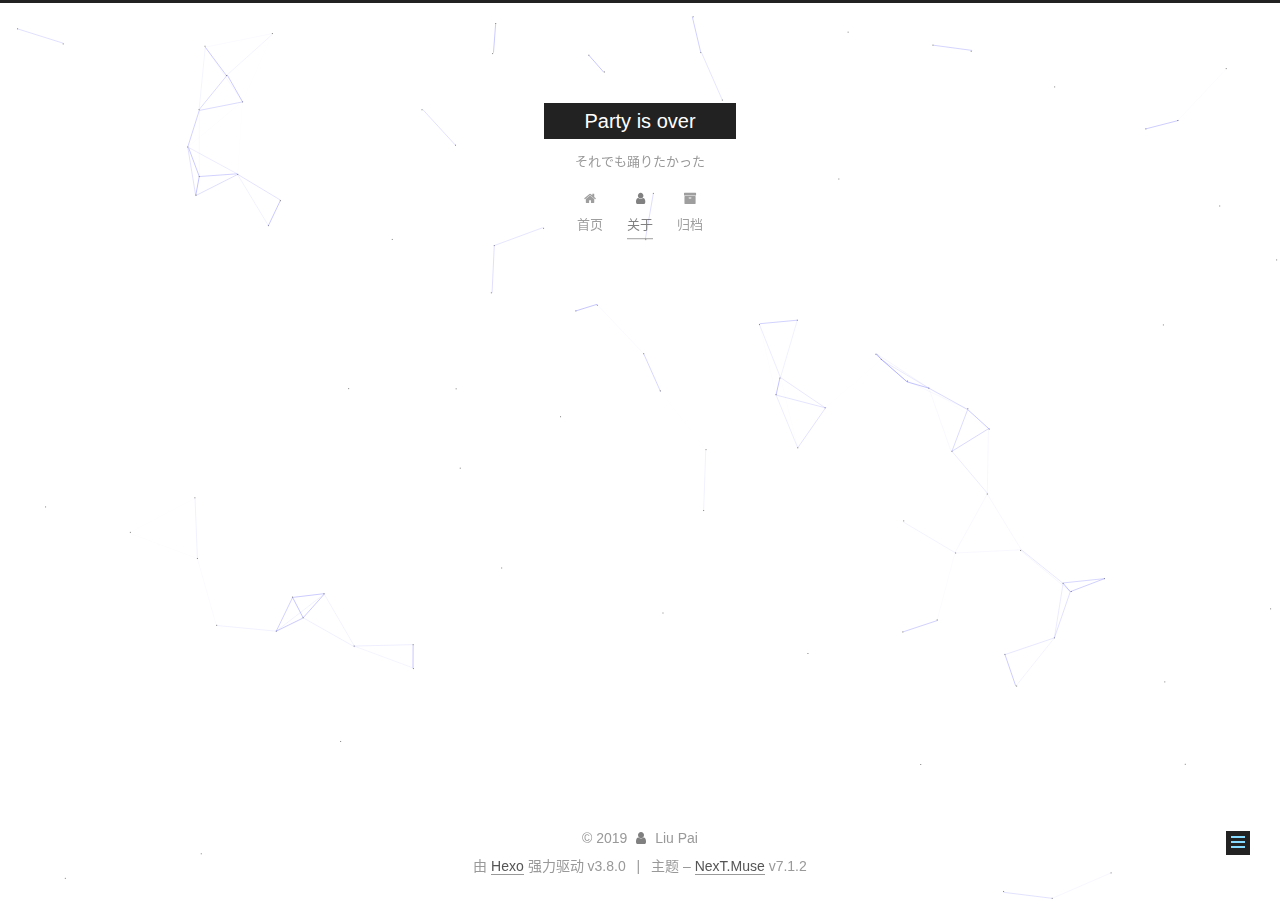
<file: about/index.html>
<!DOCTYPE html>












  


<html class="theme-next muse use-motion" lang="zh-CN">
<head><meta name="generator" content="Hexo 3.8.0">
  <!-- hexo-inject:begin --><!-- hexo-inject:end --><meta charset="UTF-8">
<meta http-equiv="X-UA-Compatible" content="IE=edge">
<meta name="viewport" content="width=device-width, initial-scale=1, maximum-scale=2">
<meta name="theme-color" content="#222">
























<link rel="stylesheet" href="/lib/font-awesome/css/font-awesome.min.css?v=4.6.2">

<link rel="stylesheet" href="/css/main.css?v=7.1.2">


  <link rel="apple-touch-icon" sizes="180x180" href="/images/apple-touch-icon-next.png?v=7.1.2">


  <link rel="icon" type="image/png" sizes="32x32" href="/images/favicon-32x32-next.png?v=7.1.2">


  <link rel="icon" type="image/png" sizes="16x16" href="/images/favicon-16x16-next.png?v=7.1.2">


  <link rel="mask-icon" href="/images/logo.svg?v=7.1.2" color="#222">







<script id="hexo.configurations">
  var NexT = window.NexT || {};
  var CONFIG = {
    root: '/',
    scheme: 'Muse',
    version: '7.1.2',
    sidebar: {"position":"left","display":"always","offset":12,"onmobile":false,"dimmer":false},
    back2top: true,
    back2top_sidebar: false,
    fancybox: false,
    fastclick: false,
    lazyload: false,
    tabs: true,
    motion: {"enable":true,"async":false,"transition":{"post_block":"fadeIn","post_header":"slideDownIn","post_body":"slideDownIn","coll_header":"slideLeftIn","sidebar":"slideUpIn"}},
    algolia: {
      applicationID: '',
      apiKey: '',
      indexName: '',
      hits: {"per_page":10},
      labels: {"input_placeholder":"Search for Posts","hits_empty":"We didn't find any results for the search: ${query}","hits_stats":"${hits} results found in ${time} ms"}
    }
  };
</script>


  




  <meta name="description" content="The Bird of Hermes is my name, Eating my Wings to make me tame.">
<meta property="og:type" content="website">
<meta property="og:title" content="about">
<meta property="og:url" content="https://liunxpaisley.github.io/about/index.html">
<meta property="og:site_name" content="Party is over">
<meta property="og:description" content="The Bird of Hermes is my name, Eating my Wings to make me tame.">
<meta property="og:locale" content="zh-CN">
<meta property="og:updated_time" content="2019-06-05T13:06:15.007Z">
<meta name="twitter:card" content="summary">
<meta name="twitter:title" content="about">
<meta name="twitter:description" content="The Bird of Hermes is my name, Eating my Wings to make me tame.">





  
  
  <link rel="canonical" href="https://liunxpaisley.github.io/about/">



<script id="page.configurations">
  CONFIG.page = {
    sidebar: "",
  };
</script>

  <title>about | Party is over</title>
  












  <noscript>
  <style>
  .use-motion .motion-element,
  .use-motion .brand,
  .use-motion .menu-item,
  .sidebar-inner,
  .use-motion .post-block,
  .use-motion .pagination,
  .use-motion .comments,
  .use-motion .post-header,
  .use-motion .post-body,
  .use-motion .collection-title { opacity: initial; }

  .use-motion .logo,
  .use-motion .site-title,
  .use-motion .site-subtitle {
    opacity: initial;
    top: initial;
  }

  .use-motion .logo-line-before i { left: initial; }
  .use-motion .logo-line-after i { right: initial; }
  </style>
</noscript><!-- hexo-inject:begin --><!-- hexo-inject:end -->

</head>

<body itemscope itemtype="http://schema.org/WebPage" lang="zh-CN">

  
  
    
  

  <!-- hexo-inject:begin --><!-- hexo-inject:end --><div class="container sidebar-position-left page-post-detail">
    <div class="headband"></div>

    <header id="header" class="header" itemscope itemtype="http://schema.org/WPHeader">
      <div class="header-inner"><div class="site-brand-wrapper">
  <div class="site-meta">
    

    <div class="custom-logo-site-title">
      <a href="/" class="brand" rel="start">
        <span class="logo-line-before"><i></i></span>
        <span class="site-title">Party is over</span>
        <span class="logo-line-after"><i></i></span>
      </a>
    </div>
    
      
        <p class="site-subtitle">それでも踊りたかった</p>
      
    
    
  </div>

  <div class="site-nav-toggle">
    <button aria-label="切换导航栏">
      <span class="btn-bar"></span>
      <span class="btn-bar"></span>
      <span class="btn-bar"></span>
    </button>
  </div>
</div>



<nav class="site-nav">
  
    <ul id="menu" class="menu">
      
        
        
        
          
          <li class="menu-item menu-item-home">

    
    
    
      
    

    

    <a href="/" rel="section"><i class="menu-item-icon fa fa-fw fa-home"></i> <br>首页</a>

  </li>
        
        
        
          
          <li class="menu-item menu-item-about menu-item-active">

    
    
    
      
    

    

    <a href="/about/" rel="section"><i class="menu-item-icon fa fa-fw fa-user"></i> <br>关于</a>

  </li>
        
        
        
          
          <li class="menu-item menu-item-archives">

    
    
    
      
    

    

    <a href="/archives/" rel="section"><i class="menu-item-icon fa fa-fw fa-archive"></i> <br>归档</a>

  </li>

      
      
    </ul>
  

  
    

    
    
      
      
    
      
      
    
      
      
    
    

  


  

  
</nav>



  



</div>
    </header>

    


    <main id="main" class="main">
      <div class="main-inner">
        <div class="content-wrap">
          
          <div id="content" class="content">
            

  <div id="posts" class="posts-expand">
    
    
    
    <div class="post-block page">
      <header class="post-header">

<h1 class="post-title" itemprop="name headline">about

</h1>

<div class="post-meta">
  
  



</div>

</header>

      
      
      
      <div class="post-body">
        
        
          
        
      </div>
      
      
      
    </div>
    



    
    
    
  </div>


          </div>
          

  



        </div>
        
          
  
  <div class="sidebar-toggle">
    <div class="sidebar-toggle-line-wrap">
      <span class="sidebar-toggle-line sidebar-toggle-line-first"></span>
      <span class="sidebar-toggle-line sidebar-toggle-line-middle"></span>
      <span class="sidebar-toggle-line sidebar-toggle-line-last"></span>
    </div>
  </div>

  <aside id="sidebar" class="sidebar">
    <div class="sidebar-inner">

      

      

      <div class="site-overview-wrap sidebar-panel sidebar-panel-active">
        <div class="site-overview">
          <div class="site-author motion-element" itemprop="author" itemscope itemtype="http://schema.org/Person">
            
              <img class="site-author-image" itemprop="image" src="/images/ayanami-rei.jpg" alt="Liu Pai">
            
              <p class="site-author-name" itemprop="name">Liu Pai</p>
              <div class="site-description motion-element" itemprop="description">The Bird of Hermes is my name, Eating my Wings to make me tame.</div>
          </div>

          
            <nav class="site-state motion-element">
              
                <div class="site-state-item site-state-posts">
                
                  <a href="/archives/">
                
                    <span class="site-state-item-count">1</span>
                    <span class="site-state-item-name">日志</span>
                  </a>
                </div>
              

              
                
                
                <div class="site-state-item site-state-categories">
                  
                    
                    
                      
                    
                    <span class="site-state-item-count">1</span>
                    <span class="site-state-item-name">分类</span>
                  
                </div>
              

              
                
                
                <div class="site-state-item site-state-tags">
                  
                    
                    
                      
                    
                      
                    
                    <span class="site-state-item-count">2</span>
                    <span class="site-state-item-name">标签</span>
                  
                </div>
              
            </nav>
          

          

          

          
            <div class="links-of-author motion-element">
              
                <span class="links-of-author-item">
                  
                  
                    
                  
                  
                    
                  
                  <a href="https://github.com/liunxpaisley" title="GitHub &rarr; https://github.com/liunxpaisley" rel="noopener" target="_blank"><i class="fa fa-fw fa-github"></i>GitHub</a>
                </span>
              
                <span class="links-of-author-item">
                  
                  
                    
                  
                  
                    
                  
                  <a href="/liunxalkaid@outlook.com" title="E-Mail &rarr; liunxalkaid@outlook.com"><i class="fa fa-fw fa-envelope"></i>E-Mail</a>
                </span>
              
            </div>
          

          

          
          

          
            
          
          

        </div>
      </div>

      

      

    </div>
  </aside>
  


        
      </div>
    </main>

    <footer id="footer" class="footer">
      <div class="footer-inner">
        <div class="copyright">&copy; <span itemprop="copyrightYear">2019</span>
  <span class="with-love" id="animate">
    <i class="fa fa-user"></i>
  </span>
  <span class="author" itemprop="copyrightHolder">Liu Pai</span>

  

  
</div>


  <div class="powered-by">由 <a href="https://hexo.io" class="theme-link" rel="noopener" target="_blank">Hexo</a> 强力驱动 v3.8.0</div>



  <span class="post-meta-divider">|</span>



  <div class="theme-info">主题 – <a href="https://theme-next.org" class="theme-link" rel="noopener" target="_blank">NexT.Muse</a> v7.1.2</div>




        








        
      </div>
    </footer>

    
      <div class="back-to-top">
        <i class="fa fa-arrow-up"></i>
        
      </div>
    

    

    

    
  </div>

  

<script>
  if (Object.prototype.toString.call(window.Promise) !== '[object Function]') {
    window.Promise = null;
  }
</script>














  
    
    
  
  <script color="0,0,255" opacity="0.5" zindex="-1" count="99" src="/lib/canvas-nest/canvas-nest.min.js"></script>













  
  <script src="/lib/jquery/index.js?v=2.1.3"></script>

  
  <script src="/lib/velocity/velocity.min.js?v=1.2.1"></script>

  
  <script src="/lib/velocity/velocity.ui.min.js?v=1.2.1"></script>


  


  <script src="/js/utils.js?v=7.1.2"></script>

  <script src="/js/motion.js?v=7.1.2"></script>



  
  


  <script src="/js/schemes/muse.js?v=7.1.2"></script>



  
  <script src="/js/scrollspy.js?v=7.1.2"></script>
<script src="/js/post-details.js?v=7.1.2"></script>



  


  <script src="/js/next-boot.js?v=7.1.2"></script><!-- hexo-inject:begin --><!-- Begin: Injected MathJax -->
<script type="text/x-mathjax-config">
  MathJax.Hub.Config("");
</script>

<script type="text/x-mathjax-config">
  MathJax.Hub.Queue(function() {
    var all = MathJax.Hub.getAllJax(), i;
    for(i=0; i < all.length; i += 1) {
      all[i].SourceElement().parentNode.className += ' has-jax';
    }
  });
</script>

<script type="text/javascript" src>
</script>
<!-- End: Injected MathJax -->
<!-- hexo-inject:end -->


  

  

  

  


  


  




  

  

  
  

  
  

  


  

  

  

  

  

  

  

  

  

  

  

</body>
</html>
</file>
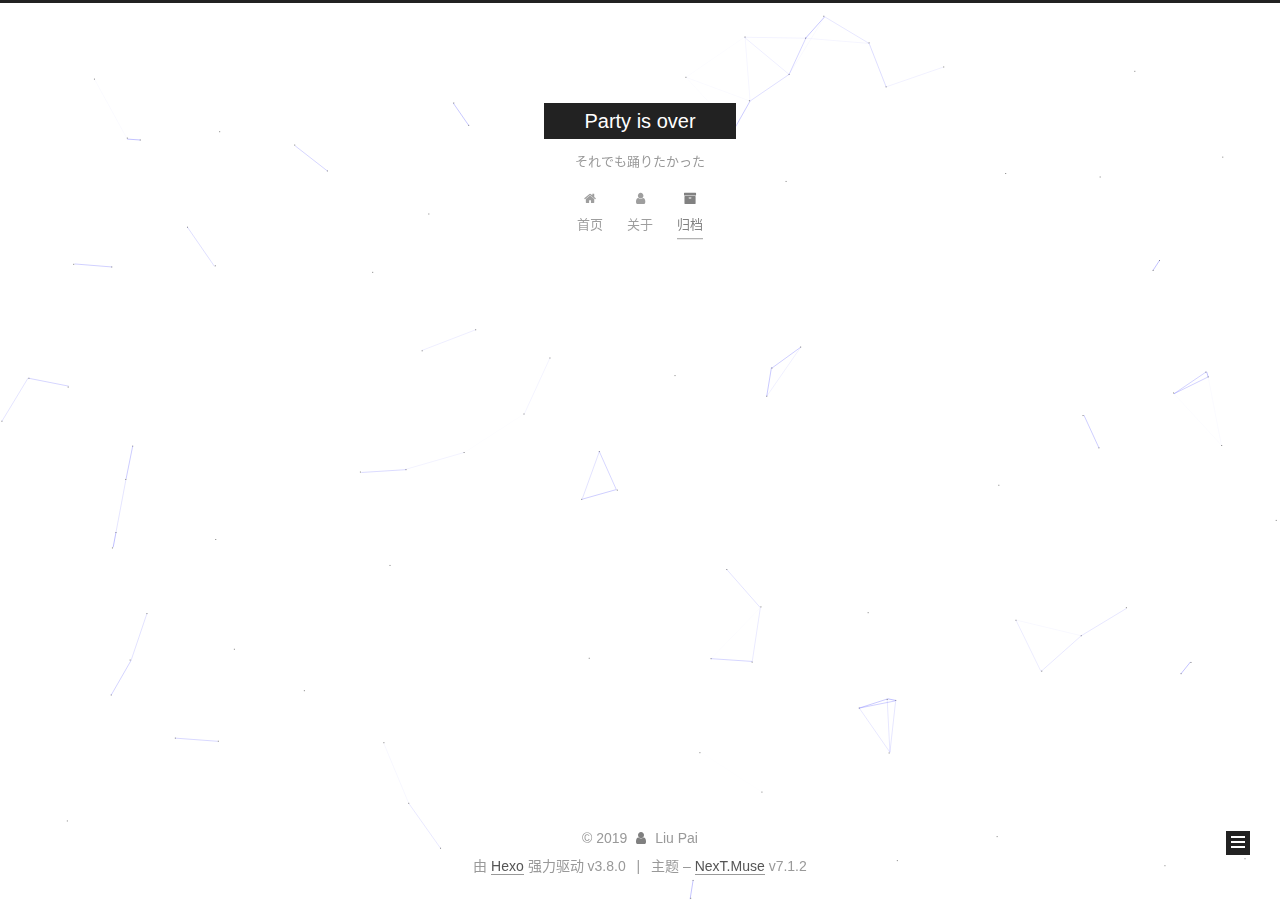
<file: archives/index.html>
<!DOCTYPE html>












  


<html class="theme-next muse use-motion" lang="zh-CN">
<head><meta name="generator" content="Hexo 3.8.0">
  <!-- hexo-inject:begin --><!-- hexo-inject:end --><meta charset="UTF-8">
<meta http-equiv="X-UA-Compatible" content="IE=edge">
<meta name="viewport" content="width=device-width, initial-scale=1, maximum-scale=2">
<meta name="theme-color" content="#222">
























<link rel="stylesheet" href="/lib/font-awesome/css/font-awesome.min.css?v=4.6.2">

<link rel="stylesheet" href="/css/main.css?v=7.1.2">


  <link rel="apple-touch-icon" sizes="180x180" href="/images/apple-touch-icon-next.png?v=7.1.2">


  <link rel="icon" type="image/png" sizes="32x32" href="/images/favicon-32x32-next.png?v=7.1.2">


  <link rel="icon" type="image/png" sizes="16x16" href="/images/favicon-16x16-next.png?v=7.1.2">


  <link rel="mask-icon" href="/images/logo.svg?v=7.1.2" color="#222">







<script id="hexo.configurations">
  var NexT = window.NexT || {};
  var CONFIG = {
    root: '/',
    scheme: 'Muse',
    version: '7.1.2',
    sidebar: {"position":"left","display":"always","offset":12,"onmobile":false,"dimmer":false},
    back2top: true,
    back2top_sidebar: false,
    fancybox: false,
    fastclick: false,
    lazyload: false,
    tabs: true,
    motion: {"enable":true,"async":false,"transition":{"post_block":"fadeIn","post_header":"slideDownIn","post_body":"slideDownIn","coll_header":"slideLeftIn","sidebar":"slideUpIn"}},
    algolia: {
      applicationID: '',
      apiKey: '',
      indexName: '',
      hits: {"per_page":10},
      labels: {"input_placeholder":"Search for Posts","hits_empty":"We didn't find any results for the search: ${query}","hits_stats":"${hits} results found in ${time} ms"}
    }
  };
</script>


  




  <meta name="description" content="The Bird of Hermes is my name, Eating my Wings to make me tame.">
<meta property="og:type" content="website">
<meta property="og:title" content="Party is over">
<meta property="og:url" content="https://liunxpaisley.github.io/archives/index.html">
<meta property="og:site_name" content="Party is over">
<meta property="og:description" content="The Bird of Hermes is my name, Eating my Wings to make me tame.">
<meta property="og:locale" content="zh-CN">
<meta name="twitter:card" content="summary">
<meta name="twitter:title" content="Party is over">
<meta name="twitter:description" content="The Bird of Hermes is my name, Eating my Wings to make me tame.">





  
  
  <link rel="canonical" href="https://liunxpaisley.github.io/archives/">



<script id="page.configurations">
  CONFIG.page = {
    sidebar: "",
  };
</script>

  <title>归档 | Party is over</title>
  












  <noscript>
  <style>
  .use-motion .motion-element,
  .use-motion .brand,
  .use-motion .menu-item,
  .sidebar-inner,
  .use-motion .post-block,
  .use-motion .pagination,
  .use-motion .comments,
  .use-motion .post-header,
  .use-motion .post-body,
  .use-motion .collection-title { opacity: initial; }

  .use-motion .logo,
  .use-motion .site-title,
  .use-motion .site-subtitle {
    opacity: initial;
    top: initial;
  }

  .use-motion .logo-line-before i { left: initial; }
  .use-motion .logo-line-after i { right: initial; }
  </style>
</noscript><!-- hexo-inject:begin --><!-- hexo-inject:end -->

</head>

<body itemscope itemtype="http://schema.org/WebPage" lang="zh-CN">

  
  
    
  

  <!-- hexo-inject:begin --><!-- hexo-inject:end --><div class="container sidebar-position-left page-archive">
    <div class="headband"></div>

    <header id="header" class="header" itemscope itemtype="http://schema.org/WPHeader">
      <div class="header-inner"><div class="site-brand-wrapper">
  <div class="site-meta">
    

    <div class="custom-logo-site-title">
      <a href="/" class="brand" rel="start">
        <span class="logo-line-before"><i></i></span>
        <span class="site-title">Party is over</span>
        <span class="logo-line-after"><i></i></span>
      </a>
    </div>
    
      
        <p class="site-subtitle">それでも踊りたかった</p>
      
    
    
  </div>

  <div class="site-nav-toggle">
    <button aria-label="切换导航栏">
      <span class="btn-bar"></span>
      <span class="btn-bar"></span>
      <span class="btn-bar"></span>
    </button>
  </div>
</div>



<nav class="site-nav">
  
    <ul id="menu" class="menu">
      
        
        
        
          
          <li class="menu-item menu-item-home">

    
    
    
      
    

    

    <a href="/" rel="section"><i class="menu-item-icon fa fa-fw fa-home"></i> <br>首页</a>

  </li>
        
        
        
          
          <li class="menu-item menu-item-about">

    
    
    
      
    

    

    <a href="/about/" rel="section"><i class="menu-item-icon fa fa-fw fa-user"></i> <br>关于</a>

  </li>
        
        
        
          
          <li class="menu-item menu-item-archives menu-item-active">

    
    
    
      
    

    

    <a href="/archives/" rel="section"><i class="menu-item-icon fa fa-fw fa-archive"></i> <br>归档</a>

  </li>

      
      
    </ul>
  

  
    

    
    
      
      
    
      
      
    
      
      
    
    

  


  

  
</nav>



  



</div>
    </header>

    


    <main id="main" class="main">
      <div class="main-inner">
        <div class="content-wrap">
          
          <div id="content" class="content">
            

  
  
  
  <div class="post-block archive">
    <div id="posts" class="posts-collapse">
      <span class="archive-move-on"></span>

      
      <span class="archive-page-counter">
        
        
        
          
        
        嗯..! 目前共计 1 篇日志。 继续努力。
      </span>
      

      

        
        
        

        
          
          <div class="collection-title">
            <h1 class="archive-year" id="archive-year-2019">2019</h1>
          </div>
        
        

        

  <article class="post post-type-normal" itemscope itemtype="http://schema.org/Article">
    <header class="post-header">

      <h2 class="post-title">
        
          <a class="post-title-link" href="/2019/06/05/深度学习/深度学习花书阅读笔记/" itemprop="url">
            
              <span itemprop="name">深度学习花书阅读笔记</span>
            
          </a>
        
      </h2>

      <div class="post-meta">
        <time class="post-time" itemprop="dateCreated" datetime="2019-06-05T00:00:00+08:00" content="2019-06-05">
          06-05
        </time>
      </div>

    </header>
  </article>



      

    </div>
  </div>
  
  
  

  



          </div>
          

        </div>
        
          
  
  <div class="sidebar-toggle">
    <div class="sidebar-toggle-line-wrap">
      <span class="sidebar-toggle-line sidebar-toggle-line-first"></span>
      <span class="sidebar-toggle-line sidebar-toggle-line-middle"></span>
      <span class="sidebar-toggle-line sidebar-toggle-line-last"></span>
    </div>
  </div>

  <aside id="sidebar" class="sidebar">
    <div class="sidebar-inner">

      

      

      <div class="site-overview-wrap sidebar-panel sidebar-panel-active">
        <div class="site-overview">
          <div class="site-author motion-element" itemprop="author" itemscope itemtype="http://schema.org/Person">
            
              <img class="site-author-image" itemprop="image" src="/images/ayanami-rei.jpg" alt="Liu Pai">
            
              <p class="site-author-name" itemprop="name">Liu Pai</p>
              <div class="site-description motion-element" itemprop="description">The Bird of Hermes is my name, Eating my Wings to make me tame.</div>
          </div>

          
            <nav class="site-state motion-element">
              
                <div class="site-state-item site-state-posts">
                
                  <a href="/archives/">
                
                    <span class="site-state-item-count">1</span>
                    <span class="site-state-item-name">日志</span>
                  </a>
                </div>
              

              
                
                
                <div class="site-state-item site-state-categories">
                  
                    
                    
                      
                    
                    <span class="site-state-item-count">1</span>
                    <span class="site-state-item-name">分类</span>
                  
                </div>
              

              
                
                
                <div class="site-state-item site-state-tags">
                  
                    
                    
                      
                    
                      
                    
                    <span class="site-state-item-count">2</span>
                    <span class="site-state-item-name">标签</span>
                  
                </div>
              
            </nav>
          

          

          

          
            <div class="links-of-author motion-element">
              
                <span class="links-of-author-item">
                  
                  
                    
                  
                  
                    
                  
                  <a href="https://github.com/liunxpaisley" title="GitHub &rarr; https://github.com/liunxpaisley" rel="noopener" target="_blank"><i class="fa fa-fw fa-github"></i>GitHub</a>
                </span>
              
                <span class="links-of-author-item">
                  
                  
                    
                  
                  
                    
                  
                  <a href="/liunxalkaid@outlook.com" title="E-Mail &rarr; liunxalkaid@outlook.com"><i class="fa fa-fw fa-envelope"></i>E-Mail</a>
                </span>
              
            </div>
          

          

          
          

          
            
          
          

        </div>
      </div>

      

      

    </div>
  </aside>
  


        
      </div>
    </main>

    <footer id="footer" class="footer">
      <div class="footer-inner">
        <div class="copyright">&copy; <span itemprop="copyrightYear">2019</span>
  <span class="with-love" id="animate">
    <i class="fa fa-user"></i>
  </span>
  <span class="author" itemprop="copyrightHolder">Liu Pai</span>

  

  
</div>


  <div class="powered-by">由 <a href="https://hexo.io" class="theme-link" rel="noopener" target="_blank">Hexo</a> 强力驱动 v3.8.0</div>



  <span class="post-meta-divider">|</span>



  <div class="theme-info">主题 – <a href="https://theme-next.org" class="theme-link" rel="noopener" target="_blank">NexT.Muse</a> v7.1.2</div>




        








        
      </div>
    </footer>

    
      <div class="back-to-top">
        <i class="fa fa-arrow-up"></i>
        
      </div>
    

    

    

    
  </div>

  

<script>
  if (Object.prototype.toString.call(window.Promise) !== '[object Function]') {
    window.Promise = null;
  }
</script>














  
    
    
  
  <script color="0,0,255" opacity="0.5" zindex="-1" count="99" src="/lib/canvas-nest/canvas-nest.min.js"></script>













  
  <script src="/lib/jquery/index.js?v=2.1.3"></script>

  
  <script src="/lib/velocity/velocity.min.js?v=1.2.1"></script>

  
  <script src="/lib/velocity/velocity.ui.min.js?v=1.2.1"></script>


  


  <script src="/js/utils.js?v=7.1.2"></script>

  <script src="/js/motion.js?v=7.1.2"></script>



  
  


  <script src="/js/schemes/muse.js?v=7.1.2"></script>



  

  


  <script src="/js/next-boot.js?v=7.1.2"></script><!-- hexo-inject:begin --><!-- Begin: Injected MathJax -->
<script type="text/x-mathjax-config">
  MathJax.Hub.Config("");
</script>

<script type="text/x-mathjax-config">
  MathJax.Hub.Queue(function() {
    var all = MathJax.Hub.getAllJax(), i;
    for(i=0; i < all.length; i += 1) {
      all[i].SourceElement().parentNode.className += ' has-jax';
    }
  });
</script>

<script type="text/javascript" src>
</script>
<!-- End: Injected MathJax -->
<!-- hexo-inject:end -->


  

  

  

  



  




  

  

  
  

  
  

  


  

  

  

  

  

  

  

  

  

  

  

</body>
</html>
</file>
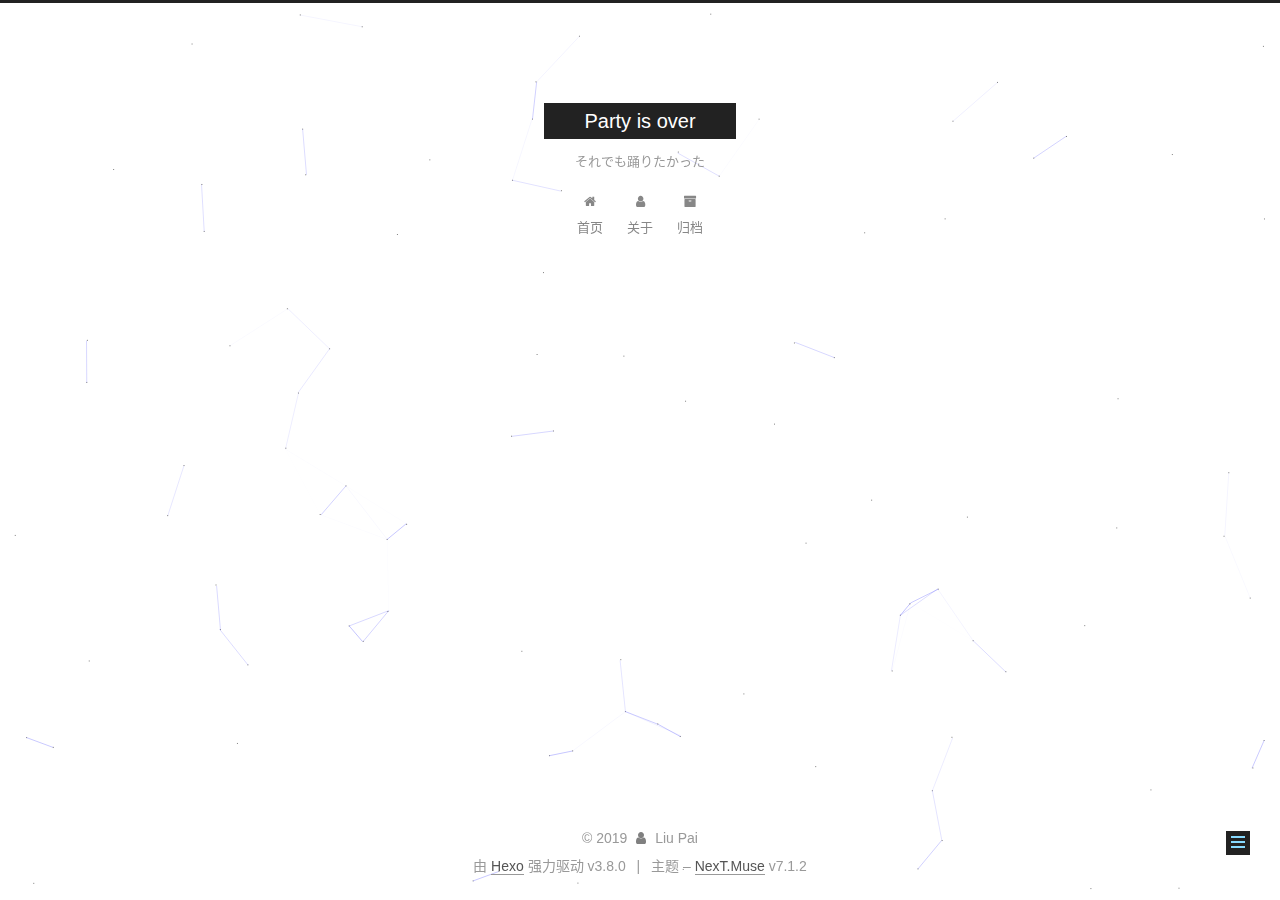
<file: categories/index.html>
<!DOCTYPE html>












  


<html class="theme-next muse use-motion" lang="zh-CN">
<head><meta name="generator" content="Hexo 3.8.0">
  <!-- hexo-inject:begin --><!-- hexo-inject:end --><meta charset="UTF-8">
<meta http-equiv="X-UA-Compatible" content="IE=edge">
<meta name="viewport" content="width=device-width, initial-scale=1, maximum-scale=2">
<meta name="theme-color" content="#222">
























<link rel="stylesheet" href="/lib/font-awesome/css/font-awesome.min.css?v=4.6.2">

<link rel="stylesheet" href="/css/main.css?v=7.1.2">


  <link rel="apple-touch-icon" sizes="180x180" href="/images/apple-touch-icon-next.png?v=7.1.2">


  <link rel="icon" type="image/png" sizes="32x32" href="/images/favicon-32x32-next.png?v=7.1.2">


  <link rel="icon" type="image/png" sizes="16x16" href="/images/favicon-16x16-next.png?v=7.1.2">


  <link rel="mask-icon" href="/images/logo.svg?v=7.1.2" color="#222">







<script id="hexo.configurations">
  var NexT = window.NexT || {};
  var CONFIG = {
    root: '/',
    scheme: 'Muse',
    version: '7.1.2',
    sidebar: {"position":"left","display":"always","offset":12,"onmobile":false,"dimmer":false},
    back2top: true,
    back2top_sidebar: false,
    fancybox: false,
    fastclick: false,
    lazyload: false,
    tabs: true,
    motion: {"enable":true,"async":false,"transition":{"post_block":"fadeIn","post_header":"slideDownIn","post_body":"slideDownIn","coll_header":"slideLeftIn","sidebar":"slideUpIn"}},
    algolia: {
      applicationID: '',
      apiKey: '',
      indexName: '',
      hits: {"per_page":10},
      labels: {"input_placeholder":"Search for Posts","hits_empty":"We didn't find any results for the search: ${query}","hits_stats":"${hits} results found in ${time} ms"}
    }
  };
</script>


  




  <meta name="description" content="The Bird of Hermes is my name, Eating my Wings to make me tame.">
<meta property="og:type" content="website">
<meta property="og:title" content="分类">
<meta property="og:url" content="https://liunxpaisley.github.io/categories/index.html">
<meta property="og:site_name" content="Party is over">
<meta property="og:description" content="The Bird of Hermes is my name, Eating my Wings to make me tame.">
<meta property="og:locale" content="zh-CN">
<meta property="og:updated_time" content="2019-06-05T12:30:55.260Z">
<meta name="twitter:card" content="summary">
<meta name="twitter:title" content="分类">
<meta name="twitter:description" content="The Bird of Hermes is my name, Eating my Wings to make me tame.">





  
  
  <link rel="canonical" href="https://liunxpaisley.github.io/categories/">



<script id="page.configurations">
  CONFIG.page = {
    sidebar: "",
  };
</script>

  <title>分类 | Party is over</title>
  












  <noscript>
  <style>
  .use-motion .motion-element,
  .use-motion .brand,
  .use-motion .menu-item,
  .sidebar-inner,
  .use-motion .post-block,
  .use-motion .pagination,
  .use-motion .comments,
  .use-motion .post-header,
  .use-motion .post-body,
  .use-motion .collection-title { opacity: initial; }

  .use-motion .logo,
  .use-motion .site-title,
  .use-motion .site-subtitle {
    opacity: initial;
    top: initial;
  }

  .use-motion .logo-line-before i { left: initial; }
  .use-motion .logo-line-after i { right: initial; }
  </style>
</noscript><!-- hexo-inject:begin --><!-- hexo-inject:end -->

</head>

<body itemscope itemtype="http://schema.org/WebPage" lang="zh-CN">

  
  
    
  

  <!-- hexo-inject:begin --><!-- hexo-inject:end --><div class="container sidebar-position-left page-post-detail">
    <div class="headband"></div>

    <header id="header" class="header" itemscope itemtype="http://schema.org/WPHeader">
      <div class="header-inner"><div class="site-brand-wrapper">
  <div class="site-meta">
    

    <div class="custom-logo-site-title">
      <a href="/" class="brand" rel="start">
        <span class="logo-line-before"><i></i></span>
        <span class="site-title">Party is over</span>
        <span class="logo-line-after"><i></i></span>
      </a>
    </div>
    
      
        <p class="site-subtitle">それでも踊りたかった</p>
      
    
    
  </div>

  <div class="site-nav-toggle">
    <button aria-label="切换导航栏">
      <span class="btn-bar"></span>
      <span class="btn-bar"></span>
      <span class="btn-bar"></span>
    </button>
  </div>
</div>



<nav class="site-nav">
  
    <ul id="menu" class="menu">
      
        
        
        
          
          <li class="menu-item menu-item-home">

    
    
    
      
    

    

    <a href="/" rel="section"><i class="menu-item-icon fa fa-fw fa-home"></i> <br>首页</a>

  </li>
        
        
        
          
          <li class="menu-item menu-item-about">

    
    
    
      
    

    

    <a href="/about/" rel="section"><i class="menu-item-icon fa fa-fw fa-user"></i> <br>关于</a>

  </li>
        
        
        
          
          <li class="menu-item menu-item-archives">

    
    
    
      
    

    

    <a href="/archives/" rel="section"><i class="menu-item-icon fa fa-fw fa-archive"></i> <br>归档</a>

  </li>

      
      
    </ul>
  

  
    

    
    
      
      
    
      
      
    
      
      
    
    

  


  

  
</nav>



  



</div>
    </header>

    


    <main id="main" class="main">
      <div class="main-inner">
        <div class="content-wrap">
          
          <div id="content" class="content">
            

  <div id="posts" class="posts-expand">
    
    
    
    <div class="post-block page">
      <header class="post-header">

<h1 class="post-title" itemprop="name headline">分类

</h1>

<div class="post-meta">
  
  



</div>

</header>

      
      
      
      <div class="post-body">
        
        
          
        
      </div>
      
      
      
    </div>
    



    
    
    
  </div>


          </div>
          

  



        </div>
        
          
  
  <div class="sidebar-toggle">
    <div class="sidebar-toggle-line-wrap">
      <span class="sidebar-toggle-line sidebar-toggle-line-first"></span>
      <span class="sidebar-toggle-line sidebar-toggle-line-middle"></span>
      <span class="sidebar-toggle-line sidebar-toggle-line-last"></span>
    </div>
  </div>

  <aside id="sidebar" class="sidebar">
    <div class="sidebar-inner">

      

      

      <div class="site-overview-wrap sidebar-panel sidebar-panel-active">
        <div class="site-overview">
          <div class="site-author motion-element" itemprop="author" itemscope itemtype="http://schema.org/Person">
            
              <img class="site-author-image" itemprop="image" src="/images/ayanami-rei.jpg" alt="Liu Pai">
            
              <p class="site-author-name" itemprop="name">Liu Pai</p>
              <div class="site-description motion-element" itemprop="description">The Bird of Hermes is my name, Eating my Wings to make me tame.</div>
          </div>

          
            <nav class="site-state motion-element">
              
                <div class="site-state-item site-state-posts">
                
                  <a href="/archives/">
                
                    <span class="site-state-item-count">1</span>
                    <span class="site-state-item-name">日志</span>
                  </a>
                </div>
              

              
                
                
                <div class="site-state-item site-state-categories">
                  
                    
                    
                      
                    
                    <span class="site-state-item-count">1</span>
                    <span class="site-state-item-name">分类</span>
                  
                </div>
              

              
                
                
                <div class="site-state-item site-state-tags">
                  
                    
                    
                      
                    
                      
                    
                    <span class="site-state-item-count">2</span>
                    <span class="site-state-item-name">标签</span>
                  
                </div>
              
            </nav>
          

          

          

          
            <div class="links-of-author motion-element">
              
                <span class="links-of-author-item">
                  
                  
                    
                  
                  
                    
                  
                  <a href="https://github.com/liunxpaisley" title="GitHub &rarr; https://github.com/liunxpaisley" rel="noopener" target="_blank"><i class="fa fa-fw fa-github"></i>GitHub</a>
                </span>
              
                <span class="links-of-author-item">
                  
                  
                    
                  
                  
                    
                  
                  <a href="/liunxalkaid@outlook.com" title="E-Mail &rarr; liunxalkaid@outlook.com"><i class="fa fa-fw fa-envelope"></i>E-Mail</a>
                </span>
              
            </div>
          

          

          
          

          
            
          
          

        </div>
      </div>

      

      

    </div>
  </aside>
  


        
      </div>
    </main>

    <footer id="footer" class="footer">
      <div class="footer-inner">
        <div class="copyright">&copy; <span itemprop="copyrightYear">2019</span>
  <span class="with-love" id="animate">
    <i class="fa fa-user"></i>
  </span>
  <span class="author" itemprop="copyrightHolder">Liu Pai</span>

  

  
</div>


  <div class="powered-by">由 <a href="https://hexo.io" class="theme-link" rel="noopener" target="_blank">Hexo</a> 强力驱动 v3.8.0</div>



  <span class="post-meta-divider">|</span>



  <div class="theme-info">主题 – <a href="https://theme-next.org" class="theme-link" rel="noopener" target="_blank">NexT.Muse</a> v7.1.2</div>




        








        
      </div>
    </footer>

    
      <div class="back-to-top">
        <i class="fa fa-arrow-up"></i>
        
      </div>
    

    

    

    
  </div>

  

<script>
  if (Object.prototype.toString.call(window.Promise) !== '[object Function]') {
    window.Promise = null;
  }
</script>














  
    
    
  
  <script color="0,0,255" opacity="0.5" zindex="-1" count="99" src="/lib/canvas-nest/canvas-nest.min.js"></script>













  
  <script src="/lib/jquery/index.js?v=2.1.3"></script>

  
  <script src="/lib/velocity/velocity.min.js?v=1.2.1"></script>

  
  <script src="/lib/velocity/velocity.ui.min.js?v=1.2.1"></script>


  


  <script src="/js/utils.js?v=7.1.2"></script>

  <script src="/js/motion.js?v=7.1.2"></script>



  
  


  <script src="/js/schemes/muse.js?v=7.1.2"></script>



  
  <script src="/js/scrollspy.js?v=7.1.2"></script>
<script src="/js/post-details.js?v=7.1.2"></script>



  


  <script src="/js/next-boot.js?v=7.1.2"></script><!-- hexo-inject:begin --><!-- Begin: Injected MathJax -->
<script type="text/x-mathjax-config">
  MathJax.Hub.Config("");
</script>

<script type="text/x-mathjax-config">
  MathJax.Hub.Queue(function() {
    var all = MathJax.Hub.getAllJax(), i;
    for(i=0; i < all.length; i += 1) {
      all[i].SourceElement().parentNode.className += ' has-jax';
    }
  });
</script>

<script type="text/javascript" src>
</script>
<!-- End: Injected MathJax -->
<!-- hexo-inject:end -->


  

  

  

  


  


  




  

  

  
  

  
  

  


  

  

  

  

  

  

  

  

  

  

  

</body>
</html>
</file>
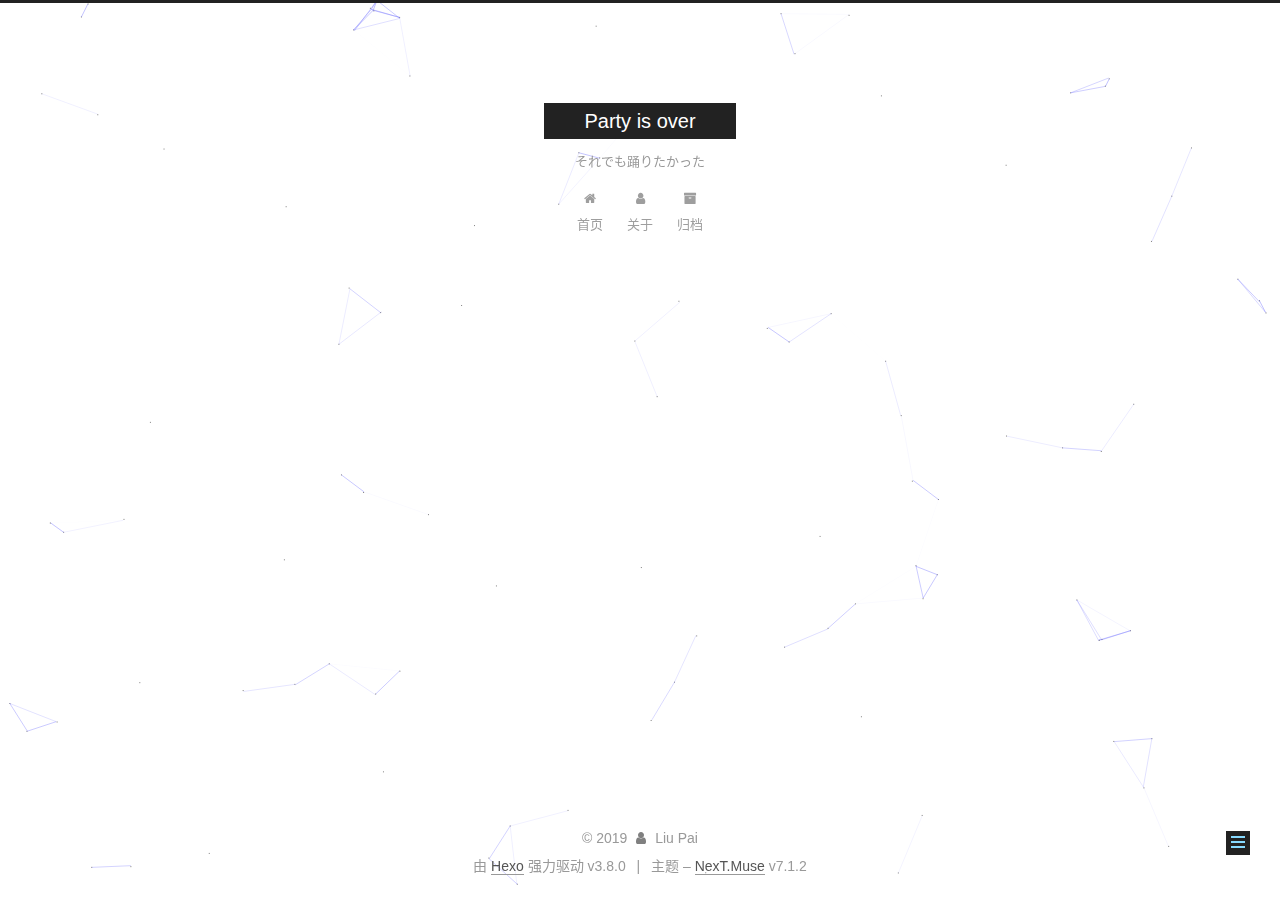
<file: tags/index.html>
<!DOCTYPE html>












  


<html class="theme-next muse use-motion" lang="zh-CN">
<head><meta name="generator" content="Hexo 3.8.0">
  <!-- hexo-inject:begin --><!-- hexo-inject:end --><meta charset="UTF-8">
<meta http-equiv="X-UA-Compatible" content="IE=edge">
<meta name="viewport" content="width=device-width, initial-scale=1, maximum-scale=2">
<meta name="theme-color" content="#222">
























<link rel="stylesheet" href="/lib/font-awesome/css/font-awesome.min.css?v=4.6.2">

<link rel="stylesheet" href="/css/main.css?v=7.1.2">


  <link rel="apple-touch-icon" sizes="180x180" href="/images/apple-touch-icon-next.png?v=7.1.2">


  <link rel="icon" type="image/png" sizes="32x32" href="/images/favicon-32x32-next.png?v=7.1.2">


  <link rel="icon" type="image/png" sizes="16x16" href="/images/favicon-16x16-next.png?v=7.1.2">


  <link rel="mask-icon" href="/images/logo.svg?v=7.1.2" color="#222">







<script id="hexo.configurations">
  var NexT = window.NexT || {};
  var CONFIG = {
    root: '/',
    scheme: 'Muse',
    version: '7.1.2',
    sidebar: {"position":"left","display":"always","offset":12,"onmobile":false,"dimmer":false},
    back2top: true,
    back2top_sidebar: false,
    fancybox: false,
    fastclick: false,
    lazyload: false,
    tabs: true,
    motion: {"enable":true,"async":false,"transition":{"post_block":"fadeIn","post_header":"slideDownIn","post_body":"slideDownIn","coll_header":"slideLeftIn","sidebar":"slideUpIn"}},
    algolia: {
      applicationID: '',
      apiKey: '',
      indexName: '',
      hits: {"per_page":10},
      labels: {"input_placeholder":"Search for Posts","hits_empty":"We didn't find any results for the search: ${query}","hits_stats":"${hits} results found in ${time} ms"}
    }
  };
</script>


  




  <meta name="description" content="The Bird of Hermes is my name, Eating my Wings to make me tame.">
<meta property="og:type" content="website">
<meta property="og:title" content="tags">
<meta property="og:url" content="https://liunxpaisley.github.io/tags/index.html">
<meta property="og:site_name" content="Party is over">
<meta property="og:description" content="The Bird of Hermes is my name, Eating my Wings to make me tame.">
<meta property="og:locale" content="zh-CN">
<meta property="og:updated_time" content="2019-06-05T12:32:14.333Z">
<meta name="twitter:card" content="summary">
<meta name="twitter:title" content="tags">
<meta name="twitter:description" content="The Bird of Hermes is my name, Eating my Wings to make me tame.">





  
  
  <link rel="canonical" href="https://liunxpaisley.github.io/tags/">



<script id="page.configurations">
  CONFIG.page = {
    sidebar: "",
  };
</script>

  <title>tags | Party is over</title>
  












  <noscript>
  <style>
  .use-motion .motion-element,
  .use-motion .brand,
  .use-motion .menu-item,
  .sidebar-inner,
  .use-motion .post-block,
  .use-motion .pagination,
  .use-motion .comments,
  .use-motion .post-header,
  .use-motion .post-body,
  .use-motion .collection-title { opacity: initial; }

  .use-motion .logo,
  .use-motion .site-title,
  .use-motion .site-subtitle {
    opacity: initial;
    top: initial;
  }

  .use-motion .logo-line-before i { left: initial; }
  .use-motion .logo-line-after i { right: initial; }
  </style>
</noscript><!-- hexo-inject:begin --><!-- hexo-inject:end -->

</head>

<body itemscope itemtype="http://schema.org/WebPage" lang="zh-CN">

  
  
    
  

  <!-- hexo-inject:begin --><!-- hexo-inject:end --><div class="container sidebar-position-left page-post-detail">
    <div class="headband"></div>

    <header id="header" class="header" itemscope itemtype="http://schema.org/WPHeader">
      <div class="header-inner"><div class="site-brand-wrapper">
  <div class="site-meta">
    

    <div class="custom-logo-site-title">
      <a href="/" class="brand" rel="start">
        <span class="logo-line-before"><i></i></span>
        <span class="site-title">Party is over</span>
        <span class="logo-line-after"><i></i></span>
      </a>
    </div>
    
      
        <p class="site-subtitle">それでも踊りたかった</p>
      
    
    
  </div>

  <div class="site-nav-toggle">
    <button aria-label="切换导航栏">
      <span class="btn-bar"></span>
      <span class="btn-bar"></span>
      <span class="btn-bar"></span>
    </button>
  </div>
</div>



<nav class="site-nav">
  
    <ul id="menu" class="menu">
      
        
        
        
          
          <li class="menu-item menu-item-home">

    
    
    
      
    

    

    <a href="/" rel="section"><i class="menu-item-icon fa fa-fw fa-home"></i> <br>首页</a>

  </li>
        
        
        
          
          <li class="menu-item menu-item-about">

    
    
    
      
    

    

    <a href="/about/" rel="section"><i class="menu-item-icon fa fa-fw fa-user"></i> <br>关于</a>

  </li>
        
        
        
          
          <li class="menu-item menu-item-archives">

    
    
    
      
    

    

    <a href="/archives/" rel="section"><i class="menu-item-icon fa fa-fw fa-archive"></i> <br>归档</a>

  </li>

      
      
    </ul>
  

  
    

    
    
      
      
    
      
      
    
      
      
    
    

  


  

  
</nav>



  



</div>
    </header>

    


    <main id="main" class="main">
      <div class="main-inner">
        <div class="content-wrap">
          
          <div id="content" class="content">
            

  <div id="posts" class="posts-expand">
    
    
    
    <div class="post-block page">
      <header class="post-header">

<h1 class="post-title" itemprop="name headline">tags

</h1>

<div class="post-meta">
  
  



</div>

</header>

      
      
      
      <div class="post-body">
        
        
          
        
      </div>
      
      
      
    </div>
    



    
    
    
  </div>


          </div>
          

  



        </div>
        
          
  
  <div class="sidebar-toggle">
    <div class="sidebar-toggle-line-wrap">
      <span class="sidebar-toggle-line sidebar-toggle-line-first"></span>
      <span class="sidebar-toggle-line sidebar-toggle-line-middle"></span>
      <span class="sidebar-toggle-line sidebar-toggle-line-last"></span>
    </div>
  </div>

  <aside id="sidebar" class="sidebar">
    <div class="sidebar-inner">

      

      

      <div class="site-overview-wrap sidebar-panel sidebar-panel-active">
        <div class="site-overview">
          <div class="site-author motion-element" itemprop="author" itemscope itemtype="http://schema.org/Person">
            
              <img class="site-author-image" itemprop="image" src="/images/ayanami-rei.jpg" alt="Liu Pai">
            
              <p class="site-author-name" itemprop="name">Liu Pai</p>
              <div class="site-description motion-element" itemprop="description">The Bird of Hermes is my name, Eating my Wings to make me tame.</div>
          </div>

          
            <nav class="site-state motion-element">
              
                <div class="site-state-item site-state-posts">
                
                  <a href="/archives/">
                
                    <span class="site-state-item-count">1</span>
                    <span class="site-state-item-name">日志</span>
                  </a>
                </div>
              

              
                
                
                <div class="site-state-item site-state-categories">
                  
                    
                    
                      
                    
                    <span class="site-state-item-count">1</span>
                    <span class="site-state-item-name">分类</span>
                  
                </div>
              

              
                
                
                <div class="site-state-item site-state-tags">
                  
                    
                    
                      
                    
                      
                    
                    <span class="site-state-item-count">2</span>
                    <span class="site-state-item-name">标签</span>
                  
                </div>
              
            </nav>
          

          

          

          
            <div class="links-of-author motion-element">
              
                <span class="links-of-author-item">
                  
                  
                    
                  
                  
                    
                  
                  <a href="https://github.com/liunxpaisley" title="GitHub &rarr; https://github.com/liunxpaisley" rel="noopener" target="_blank"><i class="fa fa-fw fa-github"></i>GitHub</a>
                </span>
              
                <span class="links-of-author-item">
                  
                  
                    
                  
                  
                    
                  
                  <a href="/liunxalkaid@outlook.com" title="E-Mail &rarr; liunxalkaid@outlook.com"><i class="fa fa-fw fa-envelope"></i>E-Mail</a>
                </span>
              
            </div>
          

          

          
          

          
            
          
          

        </div>
      </div>

      

      

    </div>
  </aside>
  


        
      </div>
    </main>

    <footer id="footer" class="footer">
      <div class="footer-inner">
        <div class="copyright">&copy; <span itemprop="copyrightYear">2019</span>
  <span class="with-love" id="animate">
    <i class="fa fa-user"></i>
  </span>
  <span class="author" itemprop="copyrightHolder">Liu Pai</span>

  

  
</div>


  <div class="powered-by">由 <a href="https://hexo.io" class="theme-link" rel="noopener" target="_blank">Hexo</a> 强力驱动 v3.8.0</div>



  <span class="post-meta-divider">|</span>



  <div class="theme-info">主题 – <a href="https://theme-next.org" class="theme-link" rel="noopener" target="_blank">NexT.Muse</a> v7.1.2</div>




        








        
      </div>
    </footer>

    
      <div class="back-to-top">
        <i class="fa fa-arrow-up"></i>
        
      </div>
    

    

    

    
  </div>

  

<script>
  if (Object.prototype.toString.call(window.Promise) !== '[object Function]') {
    window.Promise = null;
  }
</script>














  
    
    
  
  <script color="0,0,255" opacity="0.5" zindex="-1" count="99" src="/lib/canvas-nest/canvas-nest.min.js"></script>













  
  <script src="/lib/jquery/index.js?v=2.1.3"></script>

  
  <script src="/lib/velocity/velocity.min.js?v=1.2.1"></script>

  
  <script src="/lib/velocity/velocity.ui.min.js?v=1.2.1"></script>


  


  <script src="/js/utils.js?v=7.1.2"></script>

  <script src="/js/motion.js?v=7.1.2"></script>



  
  


  <script src="/js/schemes/muse.js?v=7.1.2"></script>



  
  <script src="/js/scrollspy.js?v=7.1.2"></script>
<script src="/js/post-details.js?v=7.1.2"></script>



  


  <script src="/js/next-boot.js?v=7.1.2"></script><!-- hexo-inject:begin --><!-- Begin: Injected MathJax -->
<script type="text/x-mathjax-config">
  MathJax.Hub.Config("");
</script>

<script type="text/x-mathjax-config">
  MathJax.Hub.Queue(function() {
    var all = MathJax.Hub.getAllJax(), i;
    for(i=0; i < all.length; i += 1) {
      all[i].SourceElement().parentNode.className += ' has-jax';
    }
  });
</script>

<script type="text/javascript" src>
</script>
<!-- End: Injected MathJax -->
<!-- hexo-inject:end -->


  

  

  

  


  


  




  

  

  
  

  
  

  


  

  

  

  

  

  

  

  

  

  

  

</body>
</html>
</file>
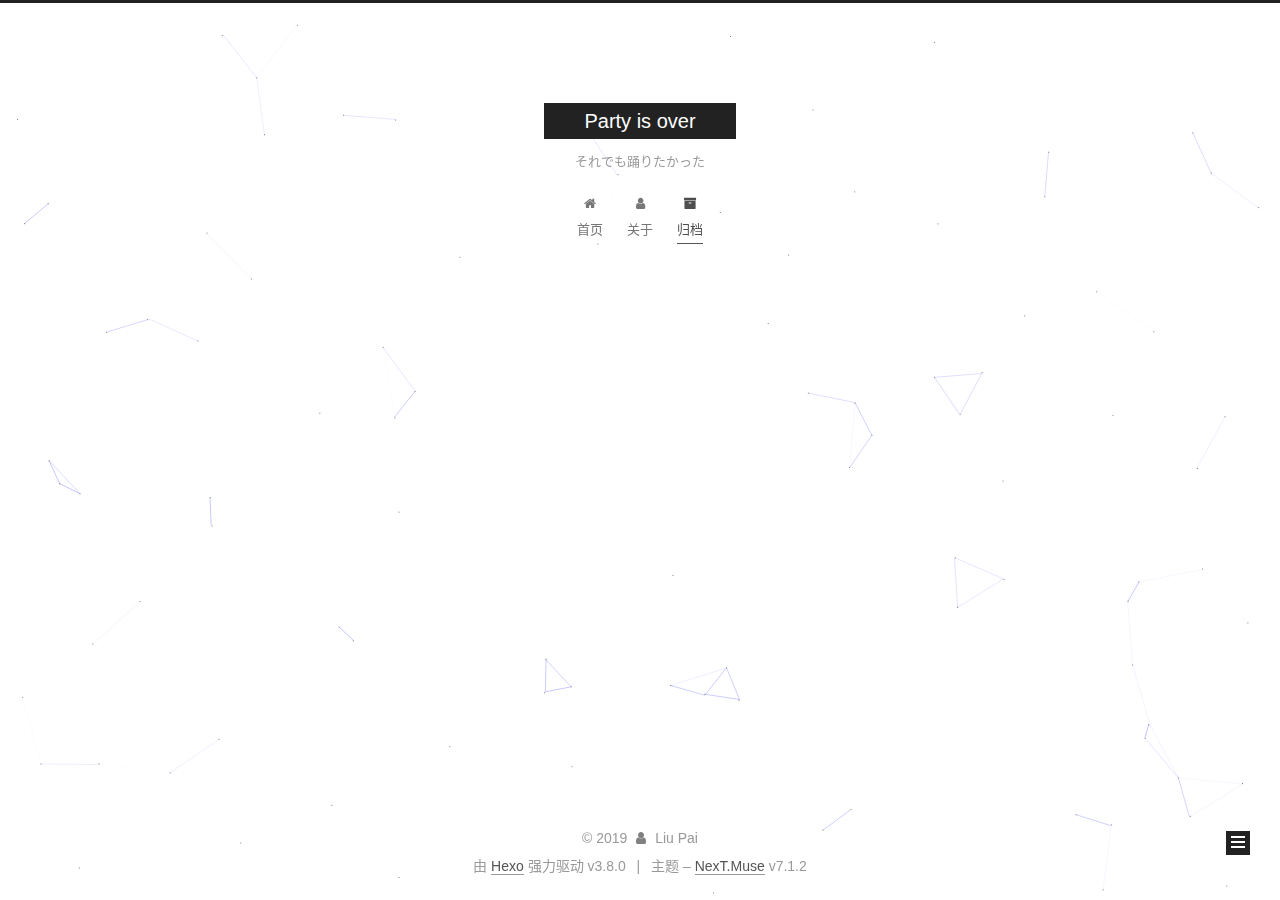
<file: archives/2019/index.html>
<!DOCTYPE html>












  


<html class="theme-next muse use-motion" lang="zh-CN">
<head><meta name="generator" content="Hexo 3.8.0">
  <!-- hexo-inject:begin --><!-- hexo-inject:end --><meta charset="UTF-8">
<meta http-equiv="X-UA-Compatible" content="IE=edge">
<meta name="viewport" content="width=device-width, initial-scale=1, maximum-scale=2">
<meta name="theme-color" content="#222">
























<link rel="stylesheet" href="/lib/font-awesome/css/font-awesome.min.css?v=4.6.2">

<link rel="stylesheet" href="/css/main.css?v=7.1.2">


  <link rel="apple-touch-icon" sizes="180x180" href="/images/apple-touch-icon-next.png?v=7.1.2">


  <link rel="icon" type="image/png" sizes="32x32" href="/images/favicon-32x32-next.png?v=7.1.2">


  <link rel="icon" type="image/png" sizes="16x16" href="/images/favicon-16x16-next.png?v=7.1.2">


  <link rel="mask-icon" href="/images/logo.svg?v=7.1.2" color="#222">







<script id="hexo.configurations">
  var NexT = window.NexT || {};
  var CONFIG = {
    root: '/',
    scheme: 'Muse',
    version: '7.1.2',
    sidebar: {"position":"left","display":"always","offset":12,"onmobile":false,"dimmer":false},
    back2top: true,
    back2top_sidebar: false,
    fancybox: false,
    fastclick: false,
    lazyload: false,
    tabs: true,
    motion: {"enable":true,"async":false,"transition":{"post_block":"fadeIn","post_header":"slideDownIn","post_body":"slideDownIn","coll_header":"slideLeftIn","sidebar":"slideUpIn"}},
    algolia: {
      applicationID: '',
      apiKey: '',
      indexName: '',
      hits: {"per_page":10},
      labels: {"input_placeholder":"Search for Posts","hits_empty":"We didn't find any results for the search: ${query}","hits_stats":"${hits} results found in ${time} ms"}
    }
  };
</script>


  




  <meta name="description" content="The Bird of Hermes is my name, Eating my Wings to make me tame.">
<meta property="og:type" content="website">
<meta property="og:title" content="Party is over">
<meta property="og:url" content="https://liunxpaisley.github.io/archives/2019/index.html">
<meta property="og:site_name" content="Party is over">
<meta property="og:description" content="The Bird of Hermes is my name, Eating my Wings to make me tame.">
<meta property="og:locale" content="zh-CN">
<meta name="twitter:card" content="summary">
<meta name="twitter:title" content="Party is over">
<meta name="twitter:description" content="The Bird of Hermes is my name, Eating my Wings to make me tame.">





  
  
  <link rel="canonical" href="https://liunxpaisley.github.io/archives/2019/">



<script id="page.configurations">
  CONFIG.page = {
    sidebar: "",
  };
</script>

  <title>归档 | Party is over</title>
  












  <noscript>
  <style>
  .use-motion .motion-element,
  .use-motion .brand,
  .use-motion .menu-item,
  .sidebar-inner,
  .use-motion .post-block,
  .use-motion .pagination,
  .use-motion .comments,
  .use-motion .post-header,
  .use-motion .post-body,
  .use-motion .collection-title { opacity: initial; }

  .use-motion .logo,
  .use-motion .site-title,
  .use-motion .site-subtitle {
    opacity: initial;
    top: initial;
  }

  .use-motion .logo-line-before i { left: initial; }
  .use-motion .logo-line-after i { right: initial; }
  </style>
</noscript><!-- hexo-inject:begin --><!-- hexo-inject:end -->

</head>

<body itemscope itemtype="http://schema.org/WebPage" lang="zh-CN">

  
  
    
  

  <!-- hexo-inject:begin --><!-- hexo-inject:end --><div class="container sidebar-position-left page-archive">
    <div class="headband"></div>

    <header id="header" class="header" itemscope itemtype="http://schema.org/WPHeader">
      <div class="header-inner"><div class="site-brand-wrapper">
  <div class="site-meta">
    

    <div class="custom-logo-site-title">
      <a href="/" class="brand" rel="start">
        <span class="logo-line-before"><i></i></span>
        <span class="site-title">Party is over</span>
        <span class="logo-line-after"><i></i></span>
      </a>
    </div>
    
      
        <p class="site-subtitle">それでも踊りたかった</p>
      
    
    
  </div>

  <div class="site-nav-toggle">
    <button aria-label="切换导航栏">
      <span class="btn-bar"></span>
      <span class="btn-bar"></span>
      <span class="btn-bar"></span>
    </button>
  </div>
</div>



<nav class="site-nav">
  
    <ul id="menu" class="menu">
      
        
        
        
          
          <li class="menu-item menu-item-home">

    
    
    
      
    

    

    <a href="/" rel="section"><i class="menu-item-icon fa fa-fw fa-home"></i> <br>首页</a>

  </li>
        
        
        
          
          <li class="menu-item menu-item-about">

    
    
    
      
    

    

    <a href="/about/" rel="section"><i class="menu-item-icon fa fa-fw fa-user"></i> <br>关于</a>

  </li>
        
        
        
          
          <li class="menu-item menu-item-archives menu-item-active">

    
    
    
      
    

    

    <a href="/archives/" rel="section"><i class="menu-item-icon fa fa-fw fa-archive"></i> <br>归档</a>

  </li>

      
      
    </ul>
  

  
    

    
    
      
      
    
      
      
    
      
      
    
    

  


  

  
</nav>



  



</div>
    </header>

    


    <main id="main" class="main">
      <div class="main-inner">
        <div class="content-wrap">
          
          <div id="content" class="content">
            

  
  
  
  <div class="post-block archive">
    <div id="posts" class="posts-collapse">
      <span class="archive-move-on"></span>

      
      <span class="archive-page-counter">
        
        
        
          
        
        嗯..! 目前共计 1 篇日志。 继续努力。
      </span>
      

      

        
        
        

        
          
          <div class="collection-title">
            <h1 class="archive-year" id="archive-year-2019">2019</h1>
          </div>
        
        

        

  <article class="post post-type-normal" itemscope itemtype="http://schema.org/Article">
    <header class="post-header">

      <h2 class="post-title">
        
          <a class="post-title-link" href="/2019/06/05/深度学习/深度学习花书阅读笔记/" itemprop="url">
            
              <span itemprop="name">深度学习花书阅读笔记</span>
            
          </a>
        
      </h2>

      <div class="post-meta">
        <time class="post-time" itemprop="dateCreated" datetime="2019-06-05T00:00:00+08:00" content="2019-06-05">
          06-05
        </time>
      </div>

    </header>
  </article>



      

    </div>
  </div>
  
  
  

  



          </div>
          

        </div>
        
          
  
  <div class="sidebar-toggle">
    <div class="sidebar-toggle-line-wrap">
      <span class="sidebar-toggle-line sidebar-toggle-line-first"></span>
      <span class="sidebar-toggle-line sidebar-toggle-line-middle"></span>
      <span class="sidebar-toggle-line sidebar-toggle-line-last"></span>
    </div>
  </div>

  <aside id="sidebar" class="sidebar">
    <div class="sidebar-inner">

      

      

      <div class="site-overview-wrap sidebar-panel sidebar-panel-active">
        <div class="site-overview">
          <div class="site-author motion-element" itemprop="author" itemscope itemtype="http://schema.org/Person">
            
              <img class="site-author-image" itemprop="image" src="/images/ayanami-rei.jpg" alt="Liu Pai">
            
              <p class="site-author-name" itemprop="name">Liu Pai</p>
              <div class="site-description motion-element" itemprop="description">The Bird of Hermes is my name, Eating my Wings to make me tame.</div>
          </div>

          
            <nav class="site-state motion-element">
              
                <div class="site-state-item site-state-posts">
                
                  <a href="/archives/">
                
                    <span class="site-state-item-count">1</span>
                    <span class="site-state-item-name">日志</span>
                  </a>
                </div>
              

              
                
                
                <div class="site-state-item site-state-categories">
                  
                    
                    
                      
                    
                    <span class="site-state-item-count">1</span>
                    <span class="site-state-item-name">分类</span>
                  
                </div>
              

              
                
                
                <div class="site-state-item site-state-tags">
                  
                    
                    
                      
                    
                      
                    
                    <span class="site-state-item-count">2</span>
                    <span class="site-state-item-name">标签</span>
                  
                </div>
              
            </nav>
          

          

          

          
            <div class="links-of-author motion-element">
              
                <span class="links-of-author-item">
                  
                  
                    
                  
                  
                    
                  
                  <a href="https://github.com/liunxpaisley" title="GitHub &rarr; https://github.com/liunxpaisley" rel="noopener" target="_blank"><i class="fa fa-fw fa-github"></i>GitHub</a>
                </span>
              
                <span class="links-of-author-item">
                  
                  
                    
                  
                  
                    
                  
                  <a href="/liunxalkaid@outlook.com" title="E-Mail &rarr; liunxalkaid@outlook.com"><i class="fa fa-fw fa-envelope"></i>E-Mail</a>
                </span>
              
            </div>
          

          

          
          

          
            
          
          

        </div>
      </div>

      

      

    </div>
  </aside>
  


        
      </div>
    </main>

    <footer id="footer" class="footer">
      <div class="footer-inner">
        <div class="copyright">&copy; <span itemprop="copyrightYear">2019</span>
  <span class="with-love" id="animate">
    <i class="fa fa-user"></i>
  </span>
  <span class="author" itemprop="copyrightHolder">Liu Pai</span>

  

  
</div>


  <div class="powered-by">由 <a href="https://hexo.io" class="theme-link" rel="noopener" target="_blank">Hexo</a> 强力驱动 v3.8.0</div>



  <span class="post-meta-divider">|</span>



  <div class="theme-info">主题 – <a href="https://theme-next.org" class="theme-link" rel="noopener" target="_blank">NexT.Muse</a> v7.1.2</div>




        








        
      </div>
    </footer>

    
      <div class="back-to-top">
        <i class="fa fa-arrow-up"></i>
        
      </div>
    

    

    

    
  </div>

  

<script>
  if (Object.prototype.toString.call(window.Promise) !== '[object Function]') {
    window.Promise = null;
  }
</script>














  
    
    
  
  <script color="0,0,255" opacity="0.5" zindex="-1" count="99" src="/lib/canvas-nest/canvas-nest.min.js"></script>













  
  <script src="/lib/jquery/index.js?v=2.1.3"></script>

  
  <script src="/lib/velocity/velocity.min.js?v=1.2.1"></script>

  
  <script src="/lib/velocity/velocity.ui.min.js?v=1.2.1"></script>


  


  <script src="/js/utils.js?v=7.1.2"></script>

  <script src="/js/motion.js?v=7.1.2"></script>



  
  


  <script src="/js/schemes/muse.js?v=7.1.2"></script>



  

  


  <script src="/js/next-boot.js?v=7.1.2"></script><!-- hexo-inject:begin --><!-- Begin: Injected MathJax -->
<script type="text/x-mathjax-config">
  MathJax.Hub.Config("");
</script>

<script type="text/x-mathjax-config">
  MathJax.Hub.Queue(function() {
    var all = MathJax.Hub.getAllJax(), i;
    for(i=0; i < all.length; i += 1) {
      all[i].SourceElement().parentNode.className += ' has-jax';
    }
  });
</script>

<script type="text/javascript" src>
</script>
<!-- End: Injected MathJax -->
<!-- hexo-inject:end -->


  

  

  

  



  




  

  

  
  

  
  

  


  

  

  

  

  

  

  

  

  

  

  

</body>
</html>
</file>
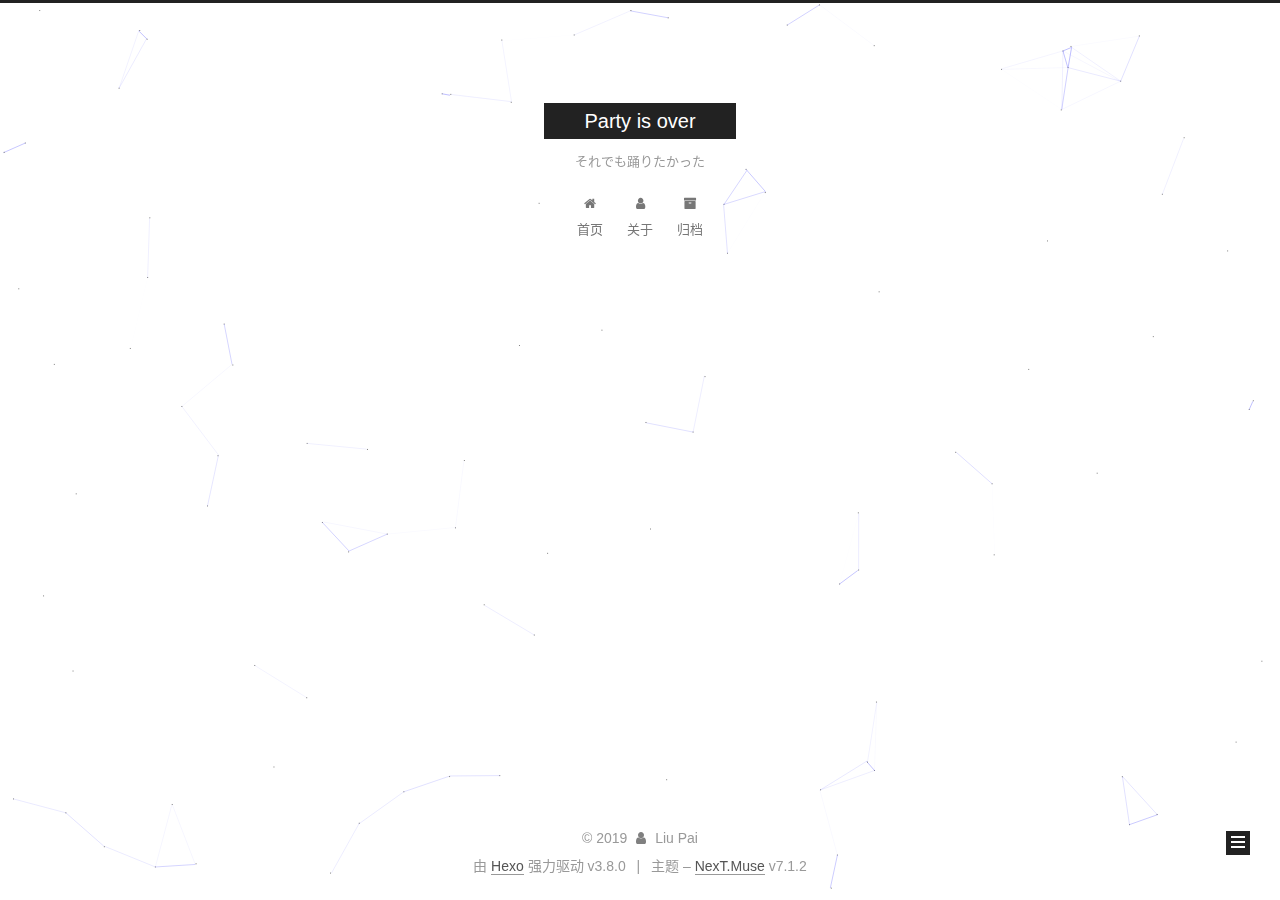
<file: categories/深度学习/index.html>
<!DOCTYPE html>












  


<html class="theme-next muse use-motion" lang="zh-CN">
<head><meta name="generator" content="Hexo 3.8.0">
  <!-- hexo-inject:begin --><!-- hexo-inject:end --><meta charset="UTF-8">
<meta http-equiv="X-UA-Compatible" content="IE=edge">
<meta name="viewport" content="width=device-width, initial-scale=1, maximum-scale=2">
<meta name="theme-color" content="#222">
























<link rel="stylesheet" href="/lib/font-awesome/css/font-awesome.min.css?v=4.6.2">

<link rel="stylesheet" href="/css/main.css?v=7.1.2">


  <link rel="apple-touch-icon" sizes="180x180" href="/images/apple-touch-icon-next.png?v=7.1.2">


  <link rel="icon" type="image/png" sizes="32x32" href="/images/favicon-32x32-next.png?v=7.1.2">


  <link rel="icon" type="image/png" sizes="16x16" href="/images/favicon-16x16-next.png?v=7.1.2">


  <link rel="mask-icon" href="/images/logo.svg?v=7.1.2" color="#222">







<script id="hexo.configurations">
  var NexT = window.NexT || {};
  var CONFIG = {
    root: '/',
    scheme: 'Muse',
    version: '7.1.2',
    sidebar: {"position":"left","display":"always","offset":12,"onmobile":false,"dimmer":false},
    back2top: true,
    back2top_sidebar: false,
    fancybox: false,
    fastclick: false,
    lazyload: false,
    tabs: true,
    motion: {"enable":true,"async":false,"transition":{"post_block":"fadeIn","post_header":"slideDownIn","post_body":"slideDownIn","coll_header":"slideLeftIn","sidebar":"slideUpIn"}},
    algolia: {
      applicationID: '',
      apiKey: '',
      indexName: '',
      hits: {"per_page":10},
      labels: {"input_placeholder":"Search for Posts","hits_empty":"We didn't find any results for the search: ${query}","hits_stats":"${hits} results found in ${time} ms"}
    }
  };
</script>


  




  <meta name="description" content="The Bird of Hermes is my name, Eating my Wings to make me tame.">
<meta property="og:type" content="website">
<meta property="og:title" content="Party is over">
<meta property="og:url" content="https://liunxpaisley.github.io/categories/深度学习/index.html">
<meta property="og:site_name" content="Party is over">
<meta property="og:description" content="The Bird of Hermes is my name, Eating my Wings to make me tame.">
<meta property="og:locale" content="zh-CN">
<meta name="twitter:card" content="summary">
<meta name="twitter:title" content="Party is over">
<meta name="twitter:description" content="The Bird of Hermes is my name, Eating my Wings to make me tame.">





  
  
  <link rel="canonical" href="https://liunxpaisley.github.io/categories/深度学习/">



<script id="page.configurations">
  CONFIG.page = {
    sidebar: "",
  };
</script>

  <title>分类: 深度学习 | Party is over</title>
  












  <noscript>
  <style>
  .use-motion .motion-element,
  .use-motion .brand,
  .use-motion .menu-item,
  .sidebar-inner,
  .use-motion .post-block,
  .use-motion .pagination,
  .use-motion .comments,
  .use-motion .post-header,
  .use-motion .post-body,
  .use-motion .collection-title { opacity: initial; }

  .use-motion .logo,
  .use-motion .site-title,
  .use-motion .site-subtitle {
    opacity: initial;
    top: initial;
  }

  .use-motion .logo-line-before i { left: initial; }
  .use-motion .logo-line-after i { right: initial; }
  </style>
</noscript><!-- hexo-inject:begin --><!-- hexo-inject:end -->

</head>

<body itemscope itemtype="http://schema.org/WebPage" lang="zh-CN">

  
  
    
  

  <!-- hexo-inject:begin --><!-- hexo-inject:end --><div class="container sidebar-position-left ">
    <div class="headband"></div>

    <header id="header" class="header" itemscope itemtype="http://schema.org/WPHeader">
      <div class="header-inner"><div class="site-brand-wrapper">
  <div class="site-meta">
    

    <div class="custom-logo-site-title">
      <a href="/" class="brand" rel="start">
        <span class="logo-line-before"><i></i></span>
        <span class="site-title">Party is over</span>
        <span class="logo-line-after"><i></i></span>
      </a>
    </div>
    
      
        <p class="site-subtitle">それでも踊りたかった</p>
      
    
    
  </div>

  <div class="site-nav-toggle">
    <button aria-label="切换导航栏">
      <span class="btn-bar"></span>
      <span class="btn-bar"></span>
      <span class="btn-bar"></span>
    </button>
  </div>
</div>



<nav class="site-nav">
  
    <ul id="menu" class="menu">
      
        
        
        
          
          <li class="menu-item menu-item-home">

    
    
    
      
    

    

    <a href="/" rel="section"><i class="menu-item-icon fa fa-fw fa-home"></i> <br>首页</a>

  </li>
        
        
        
          
          <li class="menu-item menu-item-about">

    
    
    
      
    

    

    <a href="/about/" rel="section"><i class="menu-item-icon fa fa-fw fa-user"></i> <br>关于</a>

  </li>
        
        
        
          
          <li class="menu-item menu-item-archives">

    
    
    
      
    

    

    <a href="/archives/" rel="section"><i class="menu-item-icon fa fa-fw fa-archive"></i> <br>归档</a>

  </li>

      
      
    </ul>
  

  
    

    
    
      
      
    
      
      
    
      
      
    
    

  


  

  
</nav>



  



</div>
    </header>

    


    <main id="main" class="main">
      <div class="main-inner">
        <div class="content-wrap">
          
          <div id="content" class="content">
            

  
  
  
  <div class="post-block category">

    <div id="posts" class="posts-collapse">
      <div class="collection-title">
        <h1>深度学习<small>分类</small>
        </h1>
      </div>

      
        

  <article class="post post-type-normal" itemscope itemtype="http://schema.org/Article">
    <header class="post-header">

      <h2 class="post-title">
        
          <a class="post-title-link" href="/2019/06/05/深度学习/深度学习花书阅读笔记/" itemprop="url">
            
              <span itemprop="name">深度学习花书阅读笔记</span>
            
          </a>
        
      </h2>

      <div class="post-meta">
        <time class="post-time" itemprop="dateCreated" datetime="2019-06-05T00:00:00+08:00" content="2019-06-05">
          06-05
        </time>
      </div>

    </header>
  </article>


      
    </div>

  </div>
  
  
  

  



          </div>
          

        </div>
        
          
  
  <div class="sidebar-toggle">
    <div class="sidebar-toggle-line-wrap">
      <span class="sidebar-toggle-line sidebar-toggle-line-first"></span>
      <span class="sidebar-toggle-line sidebar-toggle-line-middle"></span>
      <span class="sidebar-toggle-line sidebar-toggle-line-last"></span>
    </div>
  </div>

  <aside id="sidebar" class="sidebar">
    <div class="sidebar-inner">

      

      

      <div class="site-overview-wrap sidebar-panel sidebar-panel-active">
        <div class="site-overview">
          <div class="site-author motion-element" itemprop="author" itemscope itemtype="http://schema.org/Person">
            
              <img class="site-author-image" itemprop="image" src="/images/ayanami-rei.jpg" alt="Liu Pai">
            
              <p class="site-author-name" itemprop="name">Liu Pai</p>
              <div class="site-description motion-element" itemprop="description">The Bird of Hermes is my name, Eating my Wings to make me tame.</div>
          </div>

          
            <nav class="site-state motion-element">
              
                <div class="site-state-item site-state-posts">
                
                  <a href="/archives/">
                
                    <span class="site-state-item-count">1</span>
                    <span class="site-state-item-name">日志</span>
                  </a>
                </div>
              

              
                
                
                <div class="site-state-item site-state-categories">
                  
                    
                    
                      
                    
                    <span class="site-state-item-count">1</span>
                    <span class="site-state-item-name">分类</span>
                  
                </div>
              

              
                
                
                <div class="site-state-item site-state-tags">
                  
                    
                    
                      
                    
                      
                    
                    <span class="site-state-item-count">2</span>
                    <span class="site-state-item-name">标签</span>
                  
                </div>
              
            </nav>
          

          

          

          
            <div class="links-of-author motion-element">
              
                <span class="links-of-author-item">
                  
                  
                    
                  
                  
                    
                  
                  <a href="https://github.com/liunxpaisley" title="GitHub &rarr; https://github.com/liunxpaisley" rel="noopener" target="_blank"><i class="fa fa-fw fa-github"></i>GitHub</a>
                </span>
              
                <span class="links-of-author-item">
                  
                  
                    
                  
                  
                    
                  
                  <a href="/liunxalkaid@outlook.com" title="E-Mail &rarr; liunxalkaid@outlook.com"><i class="fa fa-fw fa-envelope"></i>E-Mail</a>
                </span>
              
            </div>
          

          

          
          

          
            
          
          

        </div>
      </div>

      

      

    </div>
  </aside>
  


        
      </div>
    </main>

    <footer id="footer" class="footer">
      <div class="footer-inner">
        <div class="copyright">&copy; <span itemprop="copyrightYear">2019</span>
  <span class="with-love" id="animate">
    <i class="fa fa-user"></i>
  </span>
  <span class="author" itemprop="copyrightHolder">Liu Pai</span>

  

  
</div>


  <div class="powered-by">由 <a href="https://hexo.io" class="theme-link" rel="noopener" target="_blank">Hexo</a> 强力驱动 v3.8.0</div>



  <span class="post-meta-divider">|</span>



  <div class="theme-info">主题 – <a href="https://theme-next.org" class="theme-link" rel="noopener" target="_blank">NexT.Muse</a> v7.1.2</div>




        








        
      </div>
    </footer>

    
      <div class="back-to-top">
        <i class="fa fa-arrow-up"></i>
        
      </div>
    

    

    

    
  </div>

  

<script>
  if (Object.prototype.toString.call(window.Promise) !== '[object Function]') {
    window.Promise = null;
  }
</script>














  
    
    
  
  <script color="0,0,255" opacity="0.5" zindex="-1" count="99" src="/lib/canvas-nest/canvas-nest.min.js"></script>













  
  <script src="/lib/jquery/index.js?v=2.1.3"></script>

  
  <script src="/lib/velocity/velocity.min.js?v=1.2.1"></script>

  
  <script src="/lib/velocity/velocity.ui.min.js?v=1.2.1"></script>


  


  <script src="/js/utils.js?v=7.1.2"></script>

  <script src="/js/motion.js?v=7.1.2"></script>



  
  


  <script src="/js/schemes/muse.js?v=7.1.2"></script>



  

  


  <script src="/js/next-boot.js?v=7.1.2"></script><!-- hexo-inject:begin --><!-- Begin: Injected MathJax -->
<script type="text/x-mathjax-config">
  MathJax.Hub.Config("");
</script>

<script type="text/x-mathjax-config">
  MathJax.Hub.Queue(function() {
    var all = MathJax.Hub.getAllJax(), i;
    for(i=0; i < all.length; i += 1) {
      all[i].SourceElement().parentNode.className += ' has-jax';
    }
  });
</script>

<script type="text/javascript" src>
</script>
<!-- End: Injected MathJax -->
<!-- hexo-inject:end -->


  

  

  

  



  




  

  

  
  

  
  

  


  

  

  

  

  

  

  

  

  

  

  

</body>
</html>
</file>
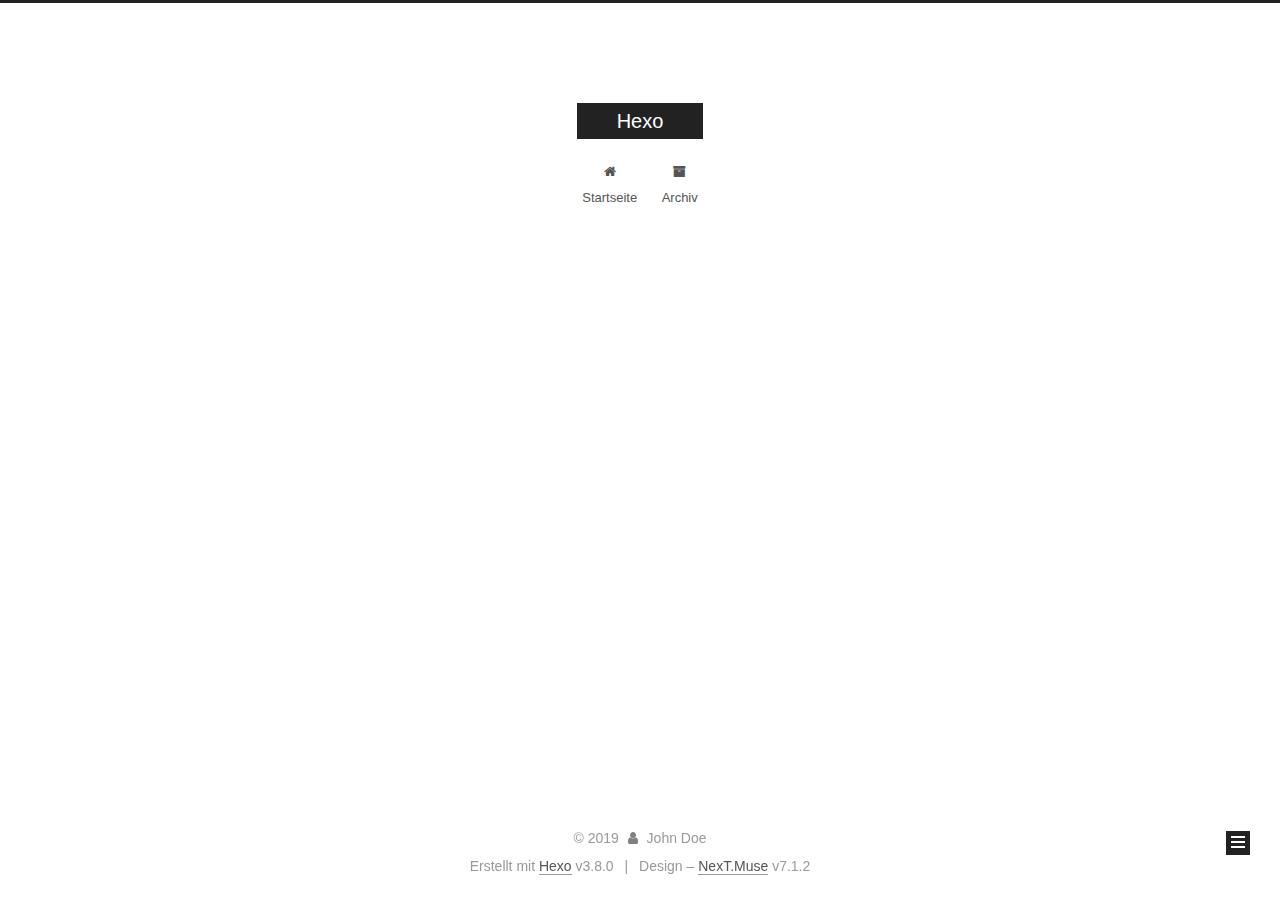
<file: tags/深度学习-多个标签可以这样添加/index.html>
<!DOCTYPE html>












  


<html class="theme-next muse use-motion" lang>
<head><meta name="generator" content="Hexo 3.8.0">
  <meta charset="UTF-8">
<meta http-equiv="X-UA-Compatible" content="IE=edge">
<meta name="viewport" content="width=device-width, initial-scale=1, maximum-scale=2">
<meta name="theme-color" content="#222">
























<link rel="stylesheet" href="/lib/font-awesome/css/font-awesome.min.css?v=4.6.2">

<link rel="stylesheet" href="/css/main.css?v=7.1.2">


  <link rel="apple-touch-icon" sizes="180x180" href="/images/apple-touch-icon-next.png?v=7.1.2">


  <link rel="icon" type="image/png" sizes="32x32" href="/images/favicon-32x32-next.png?v=7.1.2">


  <link rel="icon" type="image/png" sizes="16x16" href="/images/favicon-16x16-next.png?v=7.1.2">


  <link rel="mask-icon" href="/images/logo.svg?v=7.1.2" color="#222">







<script id="hexo.configurations">
  var NexT = window.NexT || {};
  var CONFIG = {
    root: '/',
    scheme: 'Muse',
    version: '7.1.2',
    sidebar: {"position":"left","display":"post","offset":12,"onmobile":false,"dimmer":false},
    back2top: true,
    back2top_sidebar: false,
    fancybox: false,
    fastclick: false,
    lazyload: false,
    tabs: true,
    motion: {"enable":true,"async":false,"transition":{"post_block":"fadeIn","post_header":"slideDownIn","post_body":"slideDownIn","coll_header":"slideLeftIn","sidebar":"slideUpIn"}},
    algolia: {
      applicationID: '',
      apiKey: '',
      indexName: '',
      hits: {"per_page":10},
      labels: {"input_placeholder":"Search for Posts","hits_empty":"We didn't find any results for the search: ${query}","hits_stats":"${hits} results found in ${time} ms"}
    }
  };
</script>


  




  <meta property="og:type" content="website">
<meta property="og:title" content="Hexo">
<meta property="og:url" content="http://yoursite.com/tags/深度学习-多个标签可以这样添加/index.html">
<meta property="og:site_name" content="Hexo">
<meta property="og:locale" content="default">
<meta name="twitter:card" content="summary">
<meta name="twitter:title" content="Hexo">





  
  
  <link rel="canonical" href="http://yoursite.com/tags/深度学习-多个标签可以这样添加/">



<script id="page.configurations">
  CONFIG.page = {
    sidebar: "",
  };
</script>

  <title>Schlagwort: 深度学习           //多个标签可以这样添加 | Hexo</title>
  












  <noscript>
  <style>
  .use-motion .motion-element,
  .use-motion .brand,
  .use-motion .menu-item,
  .sidebar-inner,
  .use-motion .post-block,
  .use-motion .pagination,
  .use-motion .comments,
  .use-motion .post-header,
  .use-motion .post-body,
  .use-motion .collection-title { opacity: initial; }

  .use-motion .logo,
  .use-motion .site-title,
  .use-motion .site-subtitle {
    opacity: initial;
    top: initial;
  }

  .use-motion .logo-line-before i { left: initial; }
  .use-motion .logo-line-after i { right: initial; }
  </style>
</noscript>

</head>

<body itemscope itemtype="http://schema.org/WebPage" lang="default">

  
  
    
  

  <div class="container sidebar-position-left ">
    <div class="headband"></div>

    <header id="header" class="header" itemscope itemtype="http://schema.org/WPHeader">
      <div class="header-inner"><div class="site-brand-wrapper">
  <div class="site-meta">
    

    <div class="custom-logo-site-title">
      <a href="/" class="brand" rel="start">
        <span class="logo-line-before"><i></i></span>
        <span class="site-title">Hexo</span>
        <span class="logo-line-after"><i></i></span>
      </a>
    </div>
    
    
  </div>

  <div class="site-nav-toggle">
    <button aria-label="Navigationsleiste an/ausschalten">
      <span class="btn-bar"></span>
      <span class="btn-bar"></span>
      <span class="btn-bar"></span>
    </button>
  </div>
</div>



<nav class="site-nav">
  
    <ul id="menu" class="menu">
      
        
        
        
          
          <li class="menu-item menu-item-home">

    
    
    
      
    

    

    <a href="/" rel="section"><i class="menu-item-icon fa fa-fw fa-home"></i> <br>Startseite</a>

  </li>
        
        
        
          
          <li class="menu-item menu-item-archives">

    
    
    
      
    

    

    <a href="/archives/" rel="section"><i class="menu-item-icon fa fa-fw fa-archive"></i> <br>Archiv</a>

  </li>

      
      
    </ul>
  

  
    

    
    
      
      
    
      
      
    
    

  


  

  
</nav>



  



</div>
    </header>

    


    <main id="main" class="main">
      <div class="main-inner">
        <div class="content-wrap">
          
          <div id="content" class="content">
            

  
  
  
  <div class="post-block tag">

    <div id="posts" class="posts-collapse">
      <div class="collection-title">
        <h1>深度学习           //多个标签可以这样添加<small>Schlagwort</small>
        </h1>
      </div>

      
        

  <article class="post post-type-normal" itemscope itemtype="http://schema.org/Article">
    <header class="post-header">

      <h2 class="post-title">
        
          <a class="post-title-link" href="/2019/06/05/深度学习/深度学习花书阅读笔记/" itemprop="url">
            
              <span itemprop="name">深度学习花书阅读笔记</span>
            
          </a>
        
      </h2>

      <div class="post-meta">
        <time class="post-time" itemprop="dateCreated" datetime="2019-06-05T00:00:00+08:00" content="2019-06-05">
          06-05
        </time>
      </div>

    </header>
  </article>


      
    </div>

  </div>
  
  
  

  



          </div>
          

        </div>
        
          
  
  <div class="sidebar-toggle">
    <div class="sidebar-toggle-line-wrap">
      <span class="sidebar-toggle-line sidebar-toggle-line-first"></span>
      <span class="sidebar-toggle-line sidebar-toggle-line-middle"></span>
      <span class="sidebar-toggle-line sidebar-toggle-line-last"></span>
    </div>
  </div>

  <aside id="sidebar" class="sidebar">
    <div class="sidebar-inner">

      

      

      <div class="site-overview-wrap sidebar-panel sidebar-panel-active">
        <div class="site-overview">
          <div class="site-author motion-element" itemprop="author" itemscope itemtype="http://schema.org/Person">
            
              <p class="site-author-name" itemprop="name">John Doe</p>
              <div class="site-description motion-element" itemprop="description"></div>
          </div>

          
            <nav class="site-state motion-element">
              
                <div class="site-state-item site-state-posts">
                
                  <a href="/archives/">
                
                    <span class="site-state-item-count">2</span>
                    <span class="site-state-item-name">Artikel</span>
                  </a>
                </div>
              

              
                
                
                <div class="site-state-item site-state-categories">
                  
                    
                    
                      
                    
                    <span class="site-state-item-count">1</span>
                    <span class="site-state-item-name">Kategorien</span>
                  
                </div>
              

              
                
                
                <div class="site-state-item site-state-tags">
                  
                    
                    
                      
                    
                      
                    
                    <span class="site-state-item-count">2</span>
                    <span class="site-state-item-name">schlagwörter</span>
                  
                </div>
              
            </nav>
          

          

          

          

          

          
          

          
            
          
          

        </div>
      </div>

      

      

    </div>
  </aside>
  


        
      </div>
    </main>

    <footer id="footer" class="footer">
      <div class="footer-inner">
        <div class="copyright">&copy; <span itemprop="copyrightYear">2019</span>
  <span class="with-love" id="animate">
    <i class="fa fa-user"></i>
  </span>
  <span class="author" itemprop="copyrightHolder">John Doe</span>

  

  
</div>


  <div class="powered-by">Erstellt mit  <a href="https://hexo.io" class="theme-link" rel="noopener" target="_blank">Hexo</a> v3.8.0</div>



  <span class="post-meta-divider">|</span>



  <div class="theme-info">Design – <a href="https://theme-next.org" class="theme-link" rel="noopener" target="_blank">NexT.Muse</a> v7.1.2</div>




        








        
      </div>
    </footer>

    
      <div class="back-to-top">
        <i class="fa fa-arrow-up"></i>
        
      </div>
    

    

    

    
  </div>

  

<script>
  if (Object.prototype.toString.call(window.Promise) !== '[object Function]') {
    window.Promise = null;
  }
</script>


























  
  <script src="/lib/jquery/index.js?v=2.1.3"></script>

  
  <script src="/lib/velocity/velocity.min.js?v=1.2.1"></script>

  
  <script src="/lib/velocity/velocity.ui.min.js?v=1.2.1"></script>


  


  <script src="/js/utils.js?v=7.1.2"></script>

  <script src="/js/motion.js?v=7.1.2"></script>



  
  


  <script src="/js/schemes/muse.js?v=7.1.2"></script>



  

  


  <script src="/js/next-boot.js?v=7.1.2"></script>


  

  

  

  



  




  

  

  

  

  

  

  

  

  

  

  

  

  

  

</body>
</html>
</file>
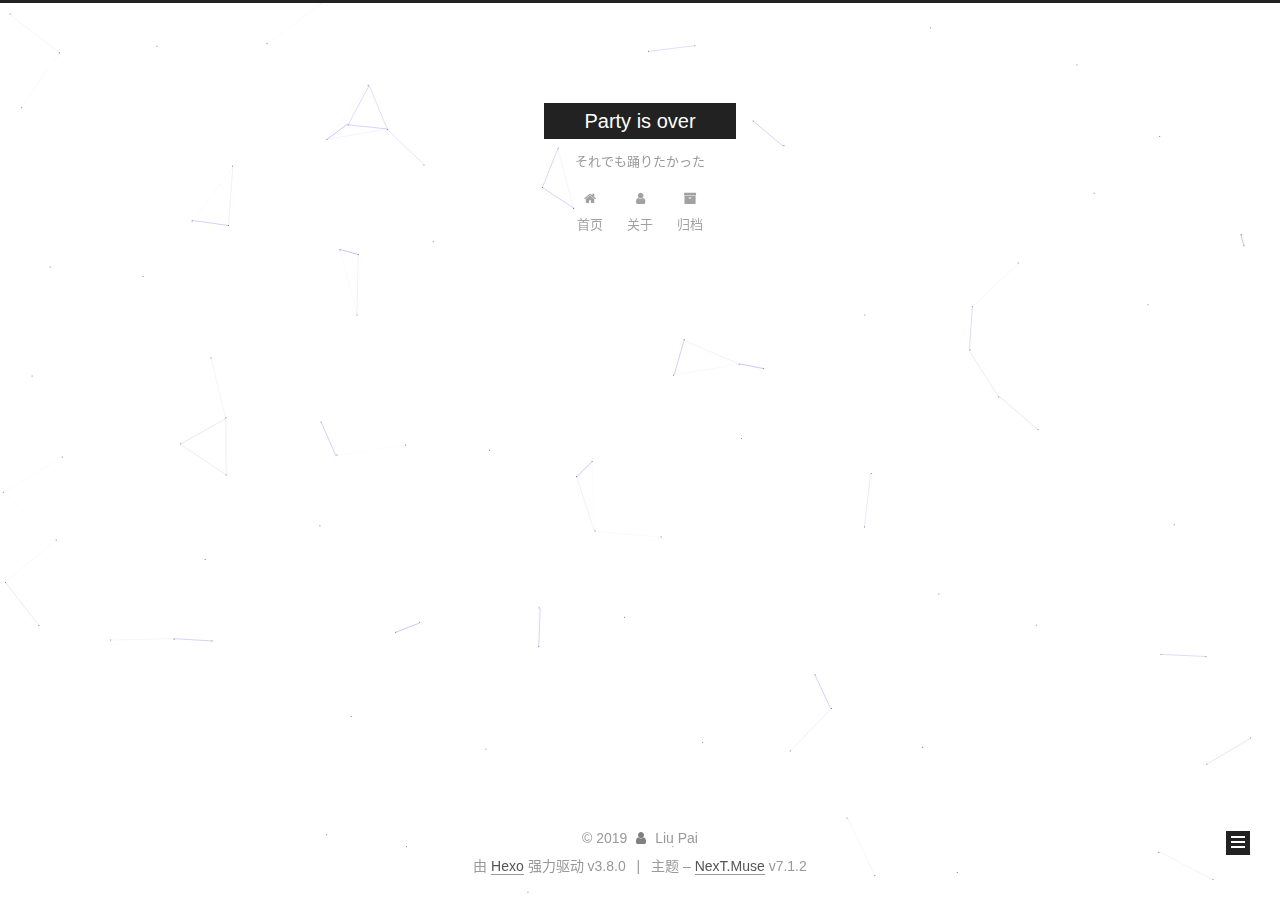
<file: tags/深度学习/index.html>
<!DOCTYPE html>












  


<html class="theme-next muse use-motion" lang="zh-CN">
<head><meta name="generator" content="Hexo 3.8.0">
  <!-- hexo-inject:begin --><!-- hexo-inject:end --><meta charset="UTF-8">
<meta http-equiv="X-UA-Compatible" content="IE=edge">
<meta name="viewport" content="width=device-width, initial-scale=1, maximum-scale=2">
<meta name="theme-color" content="#222">
























<link rel="stylesheet" href="/lib/font-awesome/css/font-awesome.min.css?v=4.6.2">

<link rel="stylesheet" href="/css/main.css?v=7.1.2">


  <link rel="apple-touch-icon" sizes="180x180" href="/images/apple-touch-icon-next.png?v=7.1.2">


  <link rel="icon" type="image/png" sizes="32x32" href="/images/favicon-32x32-next.png?v=7.1.2">


  <link rel="icon" type="image/png" sizes="16x16" href="/images/favicon-16x16-next.png?v=7.1.2">


  <link rel="mask-icon" href="/images/logo.svg?v=7.1.2" color="#222">







<script id="hexo.configurations">
  var NexT = window.NexT || {};
  var CONFIG = {
    root: '/',
    scheme: 'Muse',
    version: '7.1.2',
    sidebar: {"position":"left","display":"always","offset":12,"onmobile":false,"dimmer":false},
    back2top: true,
    back2top_sidebar: false,
    fancybox: false,
    fastclick: false,
    lazyload: false,
    tabs: true,
    motion: {"enable":true,"async":false,"transition":{"post_block":"fadeIn","post_header":"slideDownIn","post_body":"slideDownIn","coll_header":"slideLeftIn","sidebar":"slideUpIn"}},
    algolia: {
      applicationID: '',
      apiKey: '',
      indexName: '',
      hits: {"per_page":10},
      labels: {"input_placeholder":"Search for Posts","hits_empty":"We didn't find any results for the search: ${query}","hits_stats":"${hits} results found in ${time} ms"}
    }
  };
</script>


  




  <meta name="description" content="The Bird of Hermes is my name, Eating my Wings to make me tame.">
<meta property="og:type" content="website">
<meta property="og:title" content="Party is over">
<meta property="og:url" content="https://liunxpaisley.github.io/tags/深度学习/index.html">
<meta property="og:site_name" content="Party is over">
<meta property="og:description" content="The Bird of Hermes is my name, Eating my Wings to make me tame.">
<meta property="og:locale" content="zh-CN">
<meta name="twitter:card" content="summary">
<meta name="twitter:title" content="Party is over">
<meta name="twitter:description" content="The Bird of Hermes is my name, Eating my Wings to make me tame.">





  
  
  <link rel="canonical" href="https://liunxpaisley.github.io/tags/深度学习/">



<script id="page.configurations">
  CONFIG.page = {
    sidebar: "",
  };
</script>

  <title>标签: 深度学习 | Party is over</title>
  












  <noscript>
  <style>
  .use-motion .motion-element,
  .use-motion .brand,
  .use-motion .menu-item,
  .sidebar-inner,
  .use-motion .post-block,
  .use-motion .pagination,
  .use-motion .comments,
  .use-motion .post-header,
  .use-motion .post-body,
  .use-motion .collection-title { opacity: initial; }

  .use-motion .logo,
  .use-motion .site-title,
  .use-motion .site-subtitle {
    opacity: initial;
    top: initial;
  }

  .use-motion .logo-line-before i { left: initial; }
  .use-motion .logo-line-after i { right: initial; }
  </style>
</noscript><!-- hexo-inject:begin --><!-- hexo-inject:end -->

</head>

<body itemscope itemtype="http://schema.org/WebPage" lang="zh-CN">

  
  
    
  

  <!-- hexo-inject:begin --><!-- hexo-inject:end --><div class="container sidebar-position-left ">
    <div class="headband"></div>

    <header id="header" class="header" itemscope itemtype="http://schema.org/WPHeader">
      <div class="header-inner"><div class="site-brand-wrapper">
  <div class="site-meta">
    

    <div class="custom-logo-site-title">
      <a href="/" class="brand" rel="start">
        <span class="logo-line-before"><i></i></span>
        <span class="site-title">Party is over</span>
        <span class="logo-line-after"><i></i></span>
      </a>
    </div>
    
      
        <p class="site-subtitle">それでも踊りたかった</p>
      
    
    
  </div>

  <div class="site-nav-toggle">
    <button aria-label="切换导航栏">
      <span class="btn-bar"></span>
      <span class="btn-bar"></span>
      <span class="btn-bar"></span>
    </button>
  </div>
</div>



<nav class="site-nav">
  
    <ul id="menu" class="menu">
      
        
        
        
          
          <li class="menu-item menu-item-home">

    
    
    
      
    

    

    <a href="/" rel="section"><i class="menu-item-icon fa fa-fw fa-home"></i> <br>首页</a>

  </li>
        
        
        
          
          <li class="menu-item menu-item-about">

    
    
    
      
    

    

    <a href="/about/" rel="section"><i class="menu-item-icon fa fa-fw fa-user"></i> <br>关于</a>

  </li>
        
        
        
          
          <li class="menu-item menu-item-archives">

    
    
    
      
    

    

    <a href="/archives/" rel="section"><i class="menu-item-icon fa fa-fw fa-archive"></i> <br>归档</a>

  </li>

      
      
    </ul>
  

  
    

    
    
      
      
    
      
      
    
      
      
    
    

  


  

  
</nav>



  



</div>
    </header>

    


    <main id="main" class="main">
      <div class="main-inner">
        <div class="content-wrap">
          
          <div id="content" class="content">
            

  
  
  
  <div class="post-block tag">

    <div id="posts" class="posts-collapse">
      <div class="collection-title">
        <h1>深度学习<small>标签</small>
        </h1>
      </div>

      
        

  <article class="post post-type-normal" itemscope itemtype="http://schema.org/Article">
    <header class="post-header">

      <h2 class="post-title">
        
          <a class="post-title-link" href="/2019/06/05/深度学习/深度学习花书阅读笔记/" itemprop="url">
            
              <span itemprop="name">深度学习花书阅读笔记</span>
            
          </a>
        
      </h2>

      <div class="post-meta">
        <time class="post-time" itemprop="dateCreated" datetime="2019-06-05T00:00:00+08:00" content="2019-06-05">
          06-05
        </time>
      </div>

    </header>
  </article>


      
    </div>

  </div>
  
  
  

  



          </div>
          

        </div>
        
          
  
  <div class="sidebar-toggle">
    <div class="sidebar-toggle-line-wrap">
      <span class="sidebar-toggle-line sidebar-toggle-line-first"></span>
      <span class="sidebar-toggle-line sidebar-toggle-line-middle"></span>
      <span class="sidebar-toggle-line sidebar-toggle-line-last"></span>
    </div>
  </div>

  <aside id="sidebar" class="sidebar">
    <div class="sidebar-inner">

      

      

      <div class="site-overview-wrap sidebar-panel sidebar-panel-active">
        <div class="site-overview">
          <div class="site-author motion-element" itemprop="author" itemscope itemtype="http://schema.org/Person">
            
              <img class="site-author-image" itemprop="image" src="/images/ayanami-rei.jpg" alt="Liu Pai">
            
              <p class="site-author-name" itemprop="name">Liu Pai</p>
              <div class="site-description motion-element" itemprop="description">The Bird of Hermes is my name, Eating my Wings to make me tame.</div>
          </div>

          
            <nav class="site-state motion-element">
              
                <div class="site-state-item site-state-posts">
                
                  <a href="/archives/">
                
                    <span class="site-state-item-count">1</span>
                    <span class="site-state-item-name">日志</span>
                  </a>
                </div>
              

              
                
                
                <div class="site-state-item site-state-categories">
                  
                    
                    
                      
                    
                    <span class="site-state-item-count">1</span>
                    <span class="site-state-item-name">分类</span>
                  
                </div>
              

              
                
                
                <div class="site-state-item site-state-tags">
                  
                    
                    
                      
                    
                      
                    
                    <span class="site-state-item-count">2</span>
                    <span class="site-state-item-name">标签</span>
                  
                </div>
              
            </nav>
          

          

          

          
            <div class="links-of-author motion-element">
              
                <span class="links-of-author-item">
                  
                  
                    
                  
                  
                    
                  
                  <a href="https://github.com/liunxpaisley" title="GitHub &rarr; https://github.com/liunxpaisley" rel="noopener" target="_blank"><i class="fa fa-fw fa-github"></i>GitHub</a>
                </span>
              
                <span class="links-of-author-item">
                  
                  
                    
                  
                  
                    
                  
                  <a href="/liunxalkaid@outlook.com" title="E-Mail &rarr; liunxalkaid@outlook.com"><i class="fa fa-fw fa-envelope"></i>E-Mail</a>
                </span>
              
            </div>
          

          

          
          

          
            
          
          

        </div>
      </div>

      

      

    </div>
  </aside>
  


        
      </div>
    </main>

    <footer id="footer" class="footer">
      <div class="footer-inner">
        <div class="copyright">&copy; <span itemprop="copyrightYear">2019</span>
  <span class="with-love" id="animate">
    <i class="fa fa-user"></i>
  </span>
  <span class="author" itemprop="copyrightHolder">Liu Pai</span>

  

  
</div>


  <div class="powered-by">由 <a href="https://hexo.io" class="theme-link" rel="noopener" target="_blank">Hexo</a> 强力驱动 v3.8.0</div>



  <span class="post-meta-divider">|</span>



  <div class="theme-info">主题 – <a href="https://theme-next.org" class="theme-link" rel="noopener" target="_blank">NexT.Muse</a> v7.1.2</div>




        








        
      </div>
    </footer>

    
      <div class="back-to-top">
        <i class="fa fa-arrow-up"></i>
        
      </div>
    

    

    

    
  </div>

  

<script>
  if (Object.prototype.toString.call(window.Promise) !== '[object Function]') {
    window.Promise = null;
  }
</script>














  
    
    
  
  <script color="0,0,255" opacity="0.5" zindex="-1" count="99" src="/lib/canvas-nest/canvas-nest.min.js"></script>













  
  <script src="/lib/jquery/index.js?v=2.1.3"></script>

  
  <script src="/lib/velocity/velocity.min.js?v=1.2.1"></script>

  
  <script src="/lib/velocity/velocity.ui.min.js?v=1.2.1"></script>


  


  <script src="/js/utils.js?v=7.1.2"></script>

  <script src="/js/motion.js?v=7.1.2"></script>



  
  


  <script src="/js/schemes/muse.js?v=7.1.2"></script>



  

  


  <script src="/js/next-boot.js?v=7.1.2"></script><!-- hexo-inject:begin --><!-- Begin: Injected MathJax -->
<script type="text/x-mathjax-config">
  MathJax.Hub.Config("");
</script>

<script type="text/x-mathjax-config">
  MathJax.Hub.Queue(function() {
    var all = MathJax.Hub.getAllJax(), i;
    for(i=0; i < all.length; i += 1) {
      all[i].SourceElement().parentNode.className += ' has-jax';
    }
  });
</script>

<script type="text/javascript" src>
</script>
<!-- End: Injected MathJax -->
<!-- hexo-inject:end -->


  

  

  

  



  




  

  

  
  

  
  

  


  

  

  

  

  

  

  

  

  

  

  

</body>
</html>
</file>
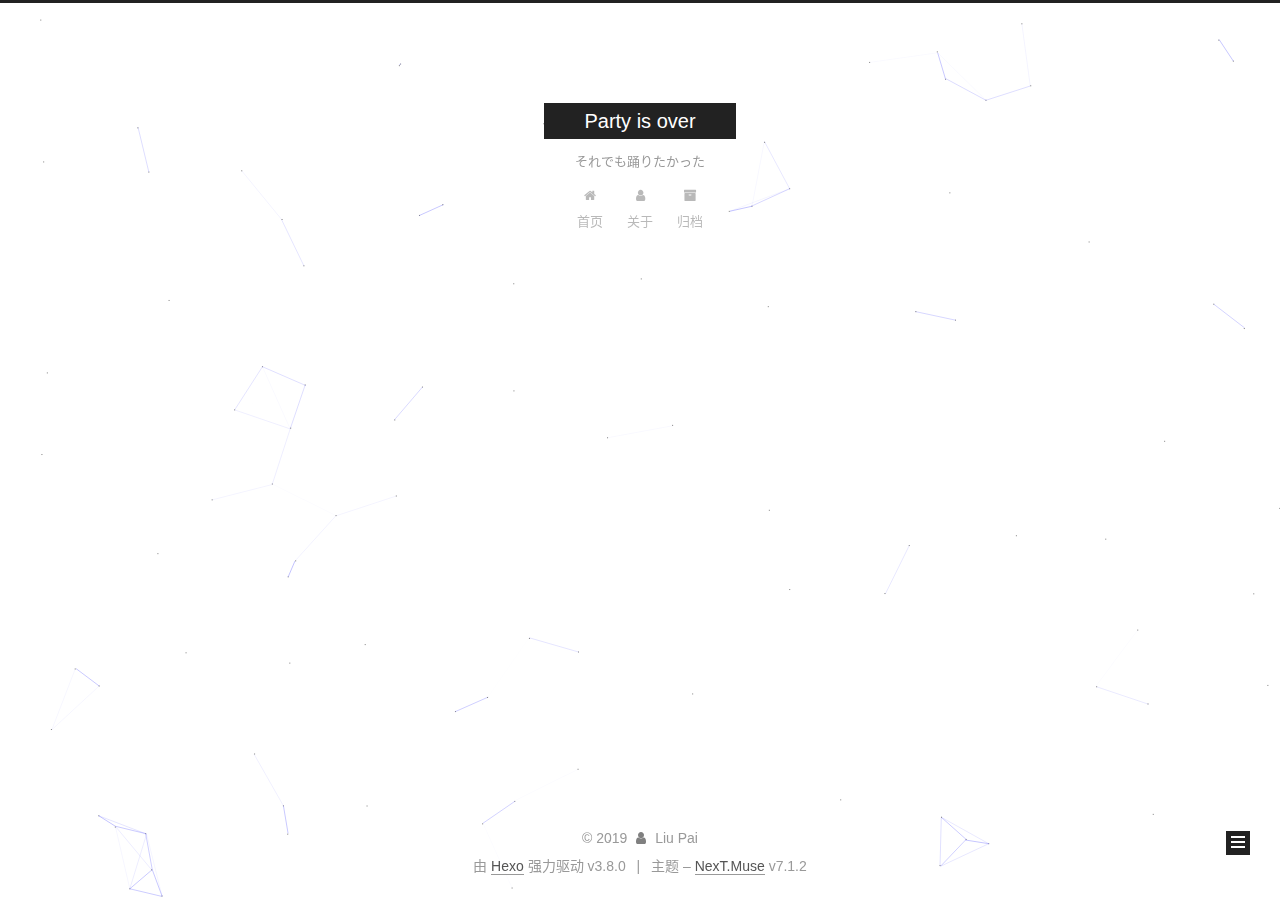
<file: tags/花书/index.html>
<!DOCTYPE html>












  


<html class="theme-next muse use-motion" lang="zh-CN">
<head><meta name="generator" content="Hexo 3.8.0">
  <!-- hexo-inject:begin --><!-- hexo-inject:end --><meta charset="UTF-8">
<meta http-equiv="X-UA-Compatible" content="IE=edge">
<meta name="viewport" content="width=device-width, initial-scale=1, maximum-scale=2">
<meta name="theme-color" content="#222">
























<link rel="stylesheet" href="/lib/font-awesome/css/font-awesome.min.css?v=4.6.2">

<link rel="stylesheet" href="/css/main.css?v=7.1.2">


  <link rel="apple-touch-icon" sizes="180x180" href="/images/apple-touch-icon-next.png?v=7.1.2">


  <link rel="icon" type="image/png" sizes="32x32" href="/images/favicon-32x32-next.png?v=7.1.2">


  <link rel="icon" type="image/png" sizes="16x16" href="/images/favicon-16x16-next.png?v=7.1.2">


  <link rel="mask-icon" href="/images/logo.svg?v=7.1.2" color="#222">







<script id="hexo.configurations">
  var NexT = window.NexT || {};
  var CONFIG = {
    root: '/',
    scheme: 'Muse',
    version: '7.1.2',
    sidebar: {"position":"left","display":"always","offset":12,"onmobile":false,"dimmer":false},
    back2top: true,
    back2top_sidebar: false,
    fancybox: false,
    fastclick: false,
    lazyload: false,
    tabs: true,
    motion: {"enable":true,"async":false,"transition":{"post_block":"fadeIn","post_header":"slideDownIn","post_body":"slideDownIn","coll_header":"slideLeftIn","sidebar":"slideUpIn"}},
    algolia: {
      applicationID: '',
      apiKey: '',
      indexName: '',
      hits: {"per_page":10},
      labels: {"input_placeholder":"Search for Posts","hits_empty":"We didn't find any results for the search: ${query}","hits_stats":"${hits} results found in ${time} ms"}
    }
  };
</script>


  




  <meta name="description" content="The Bird of Hermes is my name, Eating my Wings to make me tame.">
<meta property="og:type" content="website">
<meta property="og:title" content="Party is over">
<meta property="og:url" content="https://liunxpaisley.github.io/tags/花书/index.html">
<meta property="og:site_name" content="Party is over">
<meta property="og:description" content="The Bird of Hermes is my name, Eating my Wings to make me tame.">
<meta property="og:locale" content="zh-CN">
<meta name="twitter:card" content="summary">
<meta name="twitter:title" content="Party is over">
<meta name="twitter:description" content="The Bird of Hermes is my name, Eating my Wings to make me tame.">





  
  
  <link rel="canonical" href="https://liunxpaisley.github.io/tags/花书/">



<script id="page.configurations">
  CONFIG.page = {
    sidebar: "",
  };
</script>

  <title>标签: 花书 | Party is over</title>
  












  <noscript>
  <style>
  .use-motion .motion-element,
  .use-motion .brand,
  .use-motion .menu-item,
  .sidebar-inner,
  .use-motion .post-block,
  .use-motion .pagination,
  .use-motion .comments,
  .use-motion .post-header,
  .use-motion .post-body,
  .use-motion .collection-title { opacity: initial; }

  .use-motion .logo,
  .use-motion .site-title,
  .use-motion .site-subtitle {
    opacity: initial;
    top: initial;
  }

  .use-motion .logo-line-before i { left: initial; }
  .use-motion .logo-line-after i { right: initial; }
  </style>
</noscript><!-- hexo-inject:begin --><!-- hexo-inject:end -->

</head>

<body itemscope itemtype="http://schema.org/WebPage" lang="zh-CN">

  
  
    
  

  <!-- hexo-inject:begin --><!-- hexo-inject:end --><div class="container sidebar-position-left ">
    <div class="headband"></div>

    <header id="header" class="header" itemscope itemtype="http://schema.org/WPHeader">
      <div class="header-inner"><div class="site-brand-wrapper">
  <div class="site-meta">
    

    <div class="custom-logo-site-title">
      <a href="/" class="brand" rel="start">
        <span class="logo-line-before"><i></i></span>
        <span class="site-title">Party is over</span>
        <span class="logo-line-after"><i></i></span>
      </a>
    </div>
    
      
        <p class="site-subtitle">それでも踊りたかった</p>
      
    
    
  </div>

  <div class="site-nav-toggle">
    <button aria-label="切换导航栏">
      <span class="btn-bar"></span>
      <span class="btn-bar"></span>
      <span class="btn-bar"></span>
    </button>
  </div>
</div>



<nav class="site-nav">
  
    <ul id="menu" class="menu">
      
        
        
        
          
          <li class="menu-item menu-item-home">

    
    
    
      
    

    

    <a href="/" rel="section"><i class="menu-item-icon fa fa-fw fa-home"></i> <br>首页</a>

  </li>
        
        
        
          
          <li class="menu-item menu-item-about">

    
    
    
      
    

    

    <a href="/about/" rel="section"><i class="menu-item-icon fa fa-fw fa-user"></i> <br>关于</a>

  </li>
        
        
        
          
          <li class="menu-item menu-item-archives">

    
    
    
      
    

    

    <a href="/archives/" rel="section"><i class="menu-item-icon fa fa-fw fa-archive"></i> <br>归档</a>

  </li>

      
      
    </ul>
  

  
    

    
    
      
      
    
      
      
    
      
      
    
    

  


  

  
</nav>



  



</div>
    </header>

    


    <main id="main" class="main">
      <div class="main-inner">
        <div class="content-wrap">
          
          <div id="content" class="content">
            

  
  
  
  <div class="post-block tag">

    <div id="posts" class="posts-collapse">
      <div class="collection-title">
        <h1>花书<small>标签</small>
        </h1>
      </div>

      
        

  <article class="post post-type-normal" itemscope itemtype="http://schema.org/Article">
    <header class="post-header">

      <h2 class="post-title">
        
          <a class="post-title-link" href="/2019/06/05/深度学习/深度学习花书阅读笔记/" itemprop="url">
            
              <span itemprop="name">深度学习花书阅读笔记</span>
            
          </a>
        
      </h2>

      <div class="post-meta">
        <time class="post-time" itemprop="dateCreated" datetime="2019-06-05T00:00:00+08:00" content="2019-06-05">
          06-05
        </time>
      </div>

    </header>
  </article>


      
    </div>

  </div>
  
  
  

  



          </div>
          

        </div>
        
          
  
  <div class="sidebar-toggle">
    <div class="sidebar-toggle-line-wrap">
      <span class="sidebar-toggle-line sidebar-toggle-line-first"></span>
      <span class="sidebar-toggle-line sidebar-toggle-line-middle"></span>
      <span class="sidebar-toggle-line sidebar-toggle-line-last"></span>
    </div>
  </div>

  <aside id="sidebar" class="sidebar">
    <div class="sidebar-inner">

      

      

      <div class="site-overview-wrap sidebar-panel sidebar-panel-active">
        <div class="site-overview">
          <div class="site-author motion-element" itemprop="author" itemscope itemtype="http://schema.org/Person">
            
              <img class="site-author-image" itemprop="image" src="/images/ayanami-rei.jpg" alt="Liu Pai">
            
              <p class="site-author-name" itemprop="name">Liu Pai</p>
              <div class="site-description motion-element" itemprop="description">The Bird of Hermes is my name, Eating my Wings to make me tame.</div>
          </div>

          
            <nav class="site-state motion-element">
              
                <div class="site-state-item site-state-posts">
                
                  <a href="/archives/">
                
                    <span class="site-state-item-count">1</span>
                    <span class="site-state-item-name">日志</span>
                  </a>
                </div>
              

              
                
                
                <div class="site-state-item site-state-categories">
                  
                    
                    
                      
                    
                    <span class="site-state-item-count">1</span>
                    <span class="site-state-item-name">分类</span>
                  
                </div>
              

              
                
                
                <div class="site-state-item site-state-tags">
                  
                    
                    
                      
                    
                      
                    
                    <span class="site-state-item-count">2</span>
                    <span class="site-state-item-name">标签</span>
                  
                </div>
              
            </nav>
          

          

          

          
            <div class="links-of-author motion-element">
              
                <span class="links-of-author-item">
                  
                  
                    
                  
                  
                    
                  
                  <a href="https://github.com/liunxpaisley" title="GitHub &rarr; https://github.com/liunxpaisley" rel="noopener" target="_blank"><i class="fa fa-fw fa-github"></i>GitHub</a>
                </span>
              
                <span class="links-of-author-item">
                  
                  
                    
                  
                  
                    
                  
                  <a href="/liunxalkaid@outlook.com" title="E-Mail &rarr; liunxalkaid@outlook.com"><i class="fa fa-fw fa-envelope"></i>E-Mail</a>
                </span>
              
            </div>
          

          

          
          

          
            
          
          

        </div>
      </div>

      

      

    </div>
  </aside>
  


        
      </div>
    </main>

    <footer id="footer" class="footer">
      <div class="footer-inner">
        <div class="copyright">&copy; <span itemprop="copyrightYear">2019</span>
  <span class="with-love" id="animate">
    <i class="fa fa-user"></i>
  </span>
  <span class="author" itemprop="copyrightHolder">Liu Pai</span>

  

  
</div>


  <div class="powered-by">由 <a href="https://hexo.io" class="theme-link" rel="noopener" target="_blank">Hexo</a> 强力驱动 v3.8.0</div>



  <span class="post-meta-divider">|</span>



  <div class="theme-info">主题 – <a href="https://theme-next.org" class="theme-link" rel="noopener" target="_blank">NexT.Muse</a> v7.1.2</div>




        








        
      </div>
    </footer>

    
      <div class="back-to-top">
        <i class="fa fa-arrow-up"></i>
        
      </div>
    

    

    

    
  </div>

  

<script>
  if (Object.prototype.toString.call(window.Promise) !== '[object Function]') {
    window.Promise = null;
  }
</script>














  
    
    
  
  <script color="0,0,255" opacity="0.5" zindex="-1" count="99" src="/lib/canvas-nest/canvas-nest.min.js"></script>













  
  <script src="/lib/jquery/index.js?v=2.1.3"></script>

  
  <script src="/lib/velocity/velocity.min.js?v=1.2.1"></script>

  
  <script src="/lib/velocity/velocity.ui.min.js?v=1.2.1"></script>


  


  <script src="/js/utils.js?v=7.1.2"></script>

  <script src="/js/motion.js?v=7.1.2"></script>



  
  


  <script src="/js/schemes/muse.js?v=7.1.2"></script>



  

  


  <script src="/js/next-boot.js?v=7.1.2"></script><!-- hexo-inject:begin --><!-- Begin: Injected MathJax -->
<script type="text/x-mathjax-config">
  MathJax.Hub.Config("");
</script>

<script type="text/x-mathjax-config">
  MathJax.Hub.Queue(function() {
    var all = MathJax.Hub.getAllJax(), i;
    for(i=0; i < all.length; i += 1) {
      all[i].SourceElement().parentNode.className += ' has-jax';
    }
  });
</script>

<script type="text/javascript" src>
</script>
<!-- End: Injected MathJax -->
<!-- hexo-inject:end -->


  

  

  

  



  




  

  

  
  

  
  

  


  

  

  

  

  

  

  

  

  

  

  

</body>
</html>
</file>
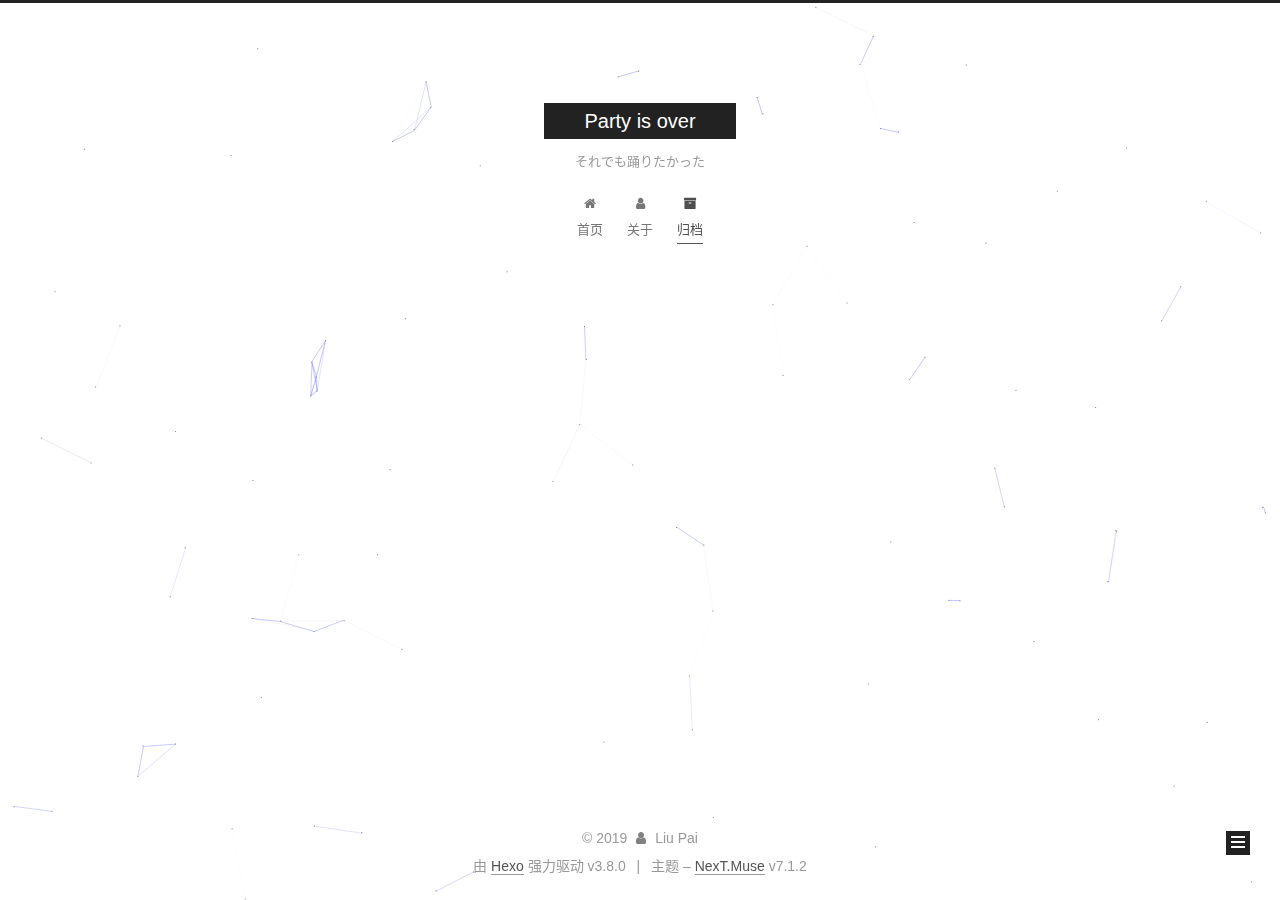
<file: archives/2019/06/index.html>
<!DOCTYPE html>












  


<html class="theme-next muse use-motion" lang="zh-CN">
<head><meta name="generator" content="Hexo 3.8.0">
  <!-- hexo-inject:begin --><!-- hexo-inject:end --><meta charset="UTF-8">
<meta http-equiv="X-UA-Compatible" content="IE=edge">
<meta name="viewport" content="width=device-width, initial-scale=1, maximum-scale=2">
<meta name="theme-color" content="#222">
























<link rel="stylesheet" href="/lib/font-awesome/css/font-awesome.min.css?v=4.6.2">

<link rel="stylesheet" href="/css/main.css?v=7.1.2">


  <link rel="apple-touch-icon" sizes="180x180" href="/images/apple-touch-icon-next.png?v=7.1.2">


  <link rel="icon" type="image/png" sizes="32x32" href="/images/favicon-32x32-next.png?v=7.1.2">


  <link rel="icon" type="image/png" sizes="16x16" href="/images/favicon-16x16-next.png?v=7.1.2">


  <link rel="mask-icon" href="/images/logo.svg?v=7.1.2" color="#222">







<script id="hexo.configurations">
  var NexT = window.NexT || {};
  var CONFIG = {
    root: '/',
    scheme: 'Muse',
    version: '7.1.2',
    sidebar: {"position":"left","display":"always","offset":12,"onmobile":false,"dimmer":false},
    back2top: true,
    back2top_sidebar: false,
    fancybox: false,
    fastclick: false,
    lazyload: false,
    tabs: true,
    motion: {"enable":true,"async":false,"transition":{"post_block":"fadeIn","post_header":"slideDownIn","post_body":"slideDownIn","coll_header":"slideLeftIn","sidebar":"slideUpIn"}},
    algolia: {
      applicationID: '',
      apiKey: '',
      indexName: '',
      hits: {"per_page":10},
      labels: {"input_placeholder":"Search for Posts","hits_empty":"We didn't find any results for the search: ${query}","hits_stats":"${hits} results found in ${time} ms"}
    }
  };
</script>


  




  <meta name="description" content="The Bird of Hermes is my name, Eating my Wings to make me tame.">
<meta property="og:type" content="website">
<meta property="og:title" content="Party is over">
<meta property="og:url" content="https://liunxpaisley.github.io/archives/2019/06/index.html">
<meta property="og:site_name" content="Party is over">
<meta property="og:description" content="The Bird of Hermes is my name, Eating my Wings to make me tame.">
<meta property="og:locale" content="zh-CN">
<meta name="twitter:card" content="summary">
<meta name="twitter:title" content="Party is over">
<meta name="twitter:description" content="The Bird of Hermes is my name, Eating my Wings to make me tame.">





  
  
  <link rel="canonical" href="https://liunxpaisley.github.io/archives/2019/06/">



<script id="page.configurations">
  CONFIG.page = {
    sidebar: "",
  };
</script>

  <title>归档 | Party is over</title>
  












  <noscript>
  <style>
  .use-motion .motion-element,
  .use-motion .brand,
  .use-motion .menu-item,
  .sidebar-inner,
  .use-motion .post-block,
  .use-motion .pagination,
  .use-motion .comments,
  .use-motion .post-header,
  .use-motion .post-body,
  .use-motion .collection-title { opacity: initial; }

  .use-motion .logo,
  .use-motion .site-title,
  .use-motion .site-subtitle {
    opacity: initial;
    top: initial;
  }

  .use-motion .logo-line-before i { left: initial; }
  .use-motion .logo-line-after i { right: initial; }
  </style>
</noscript><!-- hexo-inject:begin --><!-- hexo-inject:end -->

</head>

<body itemscope itemtype="http://schema.org/WebPage" lang="zh-CN">

  
  
    
  

  <!-- hexo-inject:begin --><!-- hexo-inject:end --><div class="container sidebar-position-left page-archive">
    <div class="headband"></div>

    <header id="header" class="header" itemscope itemtype="http://schema.org/WPHeader">
      <div class="header-inner"><div class="site-brand-wrapper">
  <div class="site-meta">
    

    <div class="custom-logo-site-title">
      <a href="/" class="brand" rel="start">
        <span class="logo-line-before"><i></i></span>
        <span class="site-title">Party is over</span>
        <span class="logo-line-after"><i></i></span>
      </a>
    </div>
    
      
        <p class="site-subtitle">それでも踊りたかった</p>
      
    
    
  </div>

  <div class="site-nav-toggle">
    <button aria-label="切换导航栏">
      <span class="btn-bar"></span>
      <span class="btn-bar"></span>
      <span class="btn-bar"></span>
    </button>
  </div>
</div>



<nav class="site-nav">
  
    <ul id="menu" class="menu">
      
        
        
        
          
          <li class="menu-item menu-item-home">

    
    
    
      
    

    

    <a href="/" rel="section"><i class="menu-item-icon fa fa-fw fa-home"></i> <br>首页</a>

  </li>
        
        
        
          
          <li class="menu-item menu-item-about">

    
    
    
      
    

    

    <a href="/about/" rel="section"><i class="menu-item-icon fa fa-fw fa-user"></i> <br>关于</a>

  </li>
        
        
        
          
          <li class="menu-item menu-item-archives menu-item-active">

    
    
    
      
    

    

    <a href="/archives/" rel="section"><i class="menu-item-icon fa fa-fw fa-archive"></i> <br>归档</a>

  </li>

      
      
    </ul>
  

  
    

    
    
      
      
    
      
      
    
      
      
    
    

  


  

  
</nav>



  



</div>
    </header>

    


    <main id="main" class="main">
      <div class="main-inner">
        <div class="content-wrap">
          
          <div id="content" class="content">
            

  
  
  
  <div class="post-block archive">
    <div id="posts" class="posts-collapse">
      <span class="archive-move-on"></span>

      
      <span class="archive-page-counter">
        
        
        
          
        
        嗯..! 目前共计 1 篇日志。 继续努力。
      </span>
      

      

        
        
        

        
          
          <div class="collection-title">
            <h1 class="archive-year" id="archive-year-2019">2019</h1>
          </div>
        
        

        

  <article class="post post-type-normal" itemscope itemtype="http://schema.org/Article">
    <header class="post-header">

      <h2 class="post-title">
        
          <a class="post-title-link" href="/2019/06/05/深度学习/深度学习花书阅读笔记/" itemprop="url">
            
              <span itemprop="name">深度学习花书阅读笔记</span>
            
          </a>
        
      </h2>

      <div class="post-meta">
        <time class="post-time" itemprop="dateCreated" datetime="2019-06-05T00:00:00+08:00" content="2019-06-05">
          06-05
        </time>
      </div>

    </header>
  </article>



      

    </div>
  </div>
  
  
  

  



          </div>
          

        </div>
        
          
  
  <div class="sidebar-toggle">
    <div class="sidebar-toggle-line-wrap">
      <span class="sidebar-toggle-line sidebar-toggle-line-first"></span>
      <span class="sidebar-toggle-line sidebar-toggle-line-middle"></span>
      <span class="sidebar-toggle-line sidebar-toggle-line-last"></span>
    </div>
  </div>

  <aside id="sidebar" class="sidebar">
    <div class="sidebar-inner">

      

      

      <div class="site-overview-wrap sidebar-panel sidebar-panel-active">
        <div class="site-overview">
          <div class="site-author motion-element" itemprop="author" itemscope itemtype="http://schema.org/Person">
            
              <img class="site-author-image" itemprop="image" src="/images/ayanami-rei.jpg" alt="Liu Pai">
            
              <p class="site-author-name" itemprop="name">Liu Pai</p>
              <div class="site-description motion-element" itemprop="description">The Bird of Hermes is my name, Eating my Wings to make me tame.</div>
          </div>

          
            <nav class="site-state motion-element">
              
                <div class="site-state-item site-state-posts">
                
                  <a href="/archives/">
                
                    <span class="site-state-item-count">1</span>
                    <span class="site-state-item-name">日志</span>
                  </a>
                </div>
              

              
                
                
                <div class="site-state-item site-state-categories">
                  
                    
                    
                      
                    
                    <span class="site-state-item-count">1</span>
                    <span class="site-state-item-name">分类</span>
                  
                </div>
              

              
                
                
                <div class="site-state-item site-state-tags">
                  
                    
                    
                      
                    
                      
                    
                    <span class="site-state-item-count">2</span>
                    <span class="site-state-item-name">标签</span>
                  
                </div>
              
            </nav>
          

          

          

          
            <div class="links-of-author motion-element">
              
                <span class="links-of-author-item">
                  
                  
                    
                  
                  
                    
                  
                  <a href="https://github.com/liunxpaisley" title="GitHub &rarr; https://github.com/liunxpaisley" rel="noopener" target="_blank"><i class="fa fa-fw fa-github"></i>GitHub</a>
                </span>
              
                <span class="links-of-author-item">
                  
                  
                    
                  
                  
                    
                  
                  <a href="/liunxalkaid@outlook.com" title="E-Mail &rarr; liunxalkaid@outlook.com"><i class="fa fa-fw fa-envelope"></i>E-Mail</a>
                </span>
              
            </div>
          

          

          
          

          
            
          
          

        </div>
      </div>

      

      

    </div>
  </aside>
  


        
      </div>
    </main>

    <footer id="footer" class="footer">
      <div class="footer-inner">
        <div class="copyright">&copy; <span itemprop="copyrightYear">2019</span>
  <span class="with-love" id="animate">
    <i class="fa fa-user"></i>
  </span>
  <span class="author" itemprop="copyrightHolder">Liu Pai</span>

  

  
</div>


  <div class="powered-by">由 <a href="https://hexo.io" class="theme-link" rel="noopener" target="_blank">Hexo</a> 强力驱动 v3.8.0</div>



  <span class="post-meta-divider">|</span>



  <div class="theme-info">主题 – <a href="https://theme-next.org" class="theme-link" rel="noopener" target="_blank">NexT.Muse</a> v7.1.2</div>




        








        
      </div>
    </footer>

    
      <div class="back-to-top">
        <i class="fa fa-arrow-up"></i>
        
      </div>
    

    

    

    
  </div>

  

<script>
  if (Object.prototype.toString.call(window.Promise) !== '[object Function]') {
    window.Promise = null;
  }
</script>














  
    
    
  
  <script color="0,0,255" opacity="0.5" zindex="-1" count="99" src="/lib/canvas-nest/canvas-nest.min.js"></script>













  
  <script src="/lib/jquery/index.js?v=2.1.3"></script>

  
  <script src="/lib/velocity/velocity.min.js?v=1.2.1"></script>

  
  <script src="/lib/velocity/velocity.ui.min.js?v=1.2.1"></script>


  


  <script src="/js/utils.js?v=7.1.2"></script>

  <script src="/js/motion.js?v=7.1.2"></script>



  
  


  <script src="/js/schemes/muse.js?v=7.1.2"></script>



  

  


  <script src="/js/next-boot.js?v=7.1.2"></script><!-- hexo-inject:begin --><!-- Begin: Injected MathJax -->
<script type="text/x-mathjax-config">
  MathJax.Hub.Config("");
</script>

<script type="text/x-mathjax-config">
  MathJax.Hub.Queue(function() {
    var all = MathJax.Hub.getAllJax(), i;
    for(i=0; i < all.length; i += 1) {
      all[i].SourceElement().parentNode.className += ' has-jax';
    }
  });
</script>

<script type="text/javascript" src>
</script>
<!-- End: Injected MathJax -->
<!-- hexo-inject:end -->


  

  

  

  



  




  

  

  
  

  
  

  


  

  

  

  

  

  

  

  

  

  

  

</body>
</html>
</file>
<file: css/main.css>
/* normalize.css v8.0.1 | MIT License | github.com/necolas/normalize.css */
html {
  line-height: 1.15; /* 1 */
  -webkit-text-size-adjust: 100%; /* 2 */
}
body {
  margin: 0;
}
main {
  display: block;
}
h1 {
  font-size: 2em;
  margin: 0.67em 0;
}
hr {
  box-sizing: content-box; /* 1 */
  height: 0; /* 1 */
  overflow: visible; /* 2 */
}
pre {
  font-family: monospace, monospace; /* 1 */
  font-size: 1em; /* 2 */
}
a {
  background-color: transparent;
}
abbr[title] {
  border-bottom: none; /* 1 */
  text-decoration: underline; /* 2 */
  text-decoration: underline dotted; /* 2 */
}
b,
strong {
  font-weight: bolder;
}
code,
kbd,
samp {
  font-family: monospace, monospace; /* 1 */
  font-size: 1em; /* 2 */
}
small {
  font-size: 80%;
}
sub,
sup {
  font-size: 75%;
  line-height: 0;
  position: relative;
  vertical-align: baseline;
}
sub {
  bottom: -0.25em;
}
sup {
  top: -0.5em;
}
img {
  border-style: none;
}
button,
input,
optgroup,
select,
textarea {
  font-family: inherit; /* 1 */
  font-size: 100%; /* 1 */
  line-height: 1.15; /* 1 */
  margin: 0; /* 2 */
}
button,
input {
/* 1 */
  overflow: visible;
}
button,
select {
/* 1 */
  text-transform: none;
}
button,
[type="button"],
[type="reset"],
[type="submit"] {
  -webkit-appearance: button;
}
button::-moz-focus-inner,
[type="button"]::-moz-focus-inner,
[type="reset"]::-moz-focus-inner,
[type="submit"]::-moz-focus-inner {
  border-style: none;
  padding: 0;
}
button:-moz-focusring,
[type="button"]:-moz-focusring,
[type="reset"]:-moz-focusring,
[type="submit"]:-moz-focusring {
  outline: 1px dotted ButtonText;
}
fieldset {
  padding: 0.35em 0.75em 0.625em;
}
legend {
  box-sizing: border-box; /* 1 */
  color: inherit; /* 2 */
  display: table; /* 1 */
  max-width: 100%; /* 1 */
  padding: 0; /* 3 */
  white-space: normal; /* 1 */
}
progress {
  vertical-align: baseline;
}
textarea {
  overflow: auto;
}
[type="checkbox"],
[type="radio"] {
  box-sizing: border-box; /* 1 */
  padding: 0; /* 2 */
}
[type="number"]::-webkit-inner-spin-button,
[type="number"]::-webkit-outer-spin-button {
  height: auto;
}
[type="search"] {
  -webkit-appearance: textfield; /* 1 */
  outline-offset: -2px; /* 2 */
}
[type="search"]::-webkit-search-decoration {
  -webkit-appearance: none;
}
::-webkit-file-upload-button {
  -webkit-appearance: button; /* 1 */
  font: inherit; /* 2 */
}
details {
  display: block;
}
summary {
  display: list-item;
}
template {
  display: none;
}
[hidden] {
  display: none;
}
::selection {
  background: #262a30;
  color: #fff;
}
body {
  position: relative;
  font-family: 'Lato', "PingFang SC", "Microsoft YaHei", sans-serif;
  font-size: 14px;
  line-height: 2;
  color: #555;
  background: #fff;
}
@media (max-width: 991px) {
  body {
    padding-right: 0 !important;
  }
}
@media (min-width: 1200px) {
  body {
    font-size: 16px;
  }
}
h1,
h2,
h3,
h4,
h5,
h6 {
  margin: 20px 0 15px;
  padding: 0;
  font-weight: bold;
  line-height: 1.5;
  font-family: 'Lato', "PingFang SC", "Microsoft YaHei", sans-serif;
}
h1 {
  font-size: 22px;
}
h1 code {
  font-size: 1em;
}
@media (max-width: 767px) {
  h1 {
    font-size: 18px;
  }
  h1 code {
    font-size: 1em;
  }
}
h2 {
  font-size: 20px;
}
h2 code {
  font-size: 1em;
}
@media (max-width: 767px) {
  h2 {
    font-size: 16px;
  }
  h2 code {
    font-size: 1em;
  }
}
h3 {
  font-size: 18px;
}
h3 code {
  font-size: 1em;
}
@media (max-width: 767px) {
  h3 {
    font-size: 14px;
  }
  h3 code {
    font-size: 1em;
  }
}
h4 {
  font-size: 16px;
}
h4 code {
  font-size: 1em;
}
@media (max-width: 767px) {
  h4 {
    font-size: 12px;
  }
  h4 code {
    font-size: 1em;
  }
}
h5 {
  font-size: 14px;
}
h5 code {
  font-size: 1em;
}
@media (max-width: 767px) {
  h5 {
    font-size: 10px;
  }
  h5 code {
    font-size: 1em;
  }
}
h6 {
  font-size: 12px;
}
h6 code {
  font-size: 1em;
}
@media (max-width: 767px) {
  h6 {
    font-size: 8px;
  }
  h6 code {
    font-size: 1em;
  }
}
p {
  margin: 0 0 20px 0;
}
a,
span.exturl {
  overflow-wrap: break-word;
  word-wrap: break-word;
  background-color: transparent;
  color: #555;
  text-decoration: none;
  outline: none;
  border-bottom: 1px solid #999;
  cursor: pointer;
}
a:hover,
span.exturl:hover {
  color: #222;
  border-bottom-color: #222;
}
video {
  max-width: 100%;
  display: block;
  margin-left: auto;
  margin-right: auto;
}
img {
  display: block;
  margin: auto;
  max-width: 100%;
  height: auto;
}
hr {
  margin: 40px 0;
  height: 3px;
  border: none;
  background-color: #ddd;
  background-image: repeating-linear-gradient(-45deg, #fff, #fff 4px, transparent 4px, transparent 8px);
}
blockquote {
  margin: 0;
  padding: 0 15px;
  color: #666;
  border-left: 4px solid #ddd;
}
blockquote cite::before {
  content: "-";
  padding: 0 5px;
}
dt {
  font-weight: 700;
}
dd {
  margin: 0;
  padding: 0;
}
kbd {
  border: 1px solid #ccc;
  border-radius: 0.2em;
  box-shadow: 0.1em 0.1em 0.2em rgba(0,0,0,0.1);
  background-color: #f9f9f9;
  font-family: inherit;
  background-image: linear-gradient(top, #eee, #fff, #eee);
  padding: 0.1em 0.3em;
  white-space: nowrap;
}
.text-left {
  text-align: left;
}
.text-center {
  text-align: center;
}
.text-right {
  text-align: right;
}
.text-justify {
  text-align: justify;
}
.text-nowrap {
  white-space: nowrap;
}
.text-lowercase {
  text-transform: lowercase;
}
.text-uppercase {
  text-transform: uppercase;
}
.text-capitalize {
  text-transform: capitalize;
}
.center-block {
  display: block;
  margin-left: auto;
  margin-right: auto;
}
.clearfix:before,
.clearfix:after {
  content: " ";
  display: table;
}
.clearfix:after {
  clear: both;
}
.pullquote {
  width: 45%;
}
.pullquote.left {
  float: left;
  margin-left: 5px;
  margin-right: 10px;
}
.pullquote.right {
  float: right;
  margin-left: 10px;
  margin-right: 5px;
}
.affix {
  position: fixed;
}
.translation {
  margin-top: -20px;
  font-size: 14px;
  color: #999;
}
.scrollbar-measure {
  width: 100px;
  height: 100px;
  overflow: scroll;
  position: absolute;
  top: -9999px;
}
.use-motion .motion-element {
  opacity: 0;
}
.table-container {
  margin: 20px 0;
  overflow: auto;
  -webkit-overflow-scrolling: touch;
}
.highlight .table-container {
  margin: 0px;
}
table {
  width: 100%;
  border-collapse: collapse;
  border-spacing: 0;
  font-size: 14px;
}
table > tbody > tr:nth-of-type(odd) {
  background-color: #f9f9f9;
}
table > tbody > tr:hover {
  background-color: #f5f5f5;
}
caption,
th,
td {
  padding: 8px;
  text-align: left;
  vertical-align: middle;
  font-weight: normal;
}
th,
td {
  border: 1px solid #ddd;
  border-bottom: 3px solid #ddd;
}
th {
  padding-bottom: 10px;
  font-weight: 700;
}
td {
  border-bottom-width: 1px;
}
html,
body {
  height: 100%;
}
.container {
  position: relative;
}
.header-inner {
  margin: 0 auto;
  padding: 100px 0 70px;
  width: 700px;
}
@media (min-width: 1200px) {
  .container .header-inner {
    width: 800px;
  }
}
@media (min-width: 1600px) {
  .container .header-inner {
    width: 900px;
  }
}
.main-inner {
  margin: 0 auto;
  width: 700px;
}
@media (min-width: 1200px) {
  .container .main-inner {
    width: 800px;
  }
}
@media (min-width: 1600px) {
  .container .main-inner {
    width: 900px;
  }
}
.footer {
  padding: 20px 0;
}
.footer-inner {
  box-sizing: border-box;
  margin: 0px auto;
  width: 700px;
}
@media (min-width: 1200px) {
  .container .footer-inner {
    width: 800px;
  }
}
@media (min-width: 1600px) {
  .container .footer-inner {
    width: 900px;
  }
}
pre,
.highlight {
  overflow: auto;
  margin: 20px 0;
  padding: 0;
  font-size: 14px;
  color: #4d4d4c;
  background: #f7f7f7;
  line-height: 1.6;
}
pre,
code {
  font-family: consolas, Menlo, "PingFang SC", "Microsoft YaHei", monospace;
}
code {
  overflow-wrap: break-word;
  word-wrap: break-word;
  padding: 2px 4px;
  color: #555;
  background: #eee;
  border-radius: 3px;
  font-size: 14px;
}
pre {
  padding: 10px;
}
pre code {
  padding: 0;
  color: #4d4d4c;
  background: none;
  text-shadow: none;
}
.highlight {
  border-radius: 1px;
}
.highlight pre {
  border: none;
  margin: 0;
  padding: 10px 0;
}
.highlight table {
  margin: 0;
  width: auto;
  border: none;
}
.highlight td {
  border: none;
  padding: 0;
}
.highlight figcaption {
  font-size: 1em;
  color: #4d4d4c;
  line-height: 1em;
  margin-bottom: 1em;
  margin: 0em;
  padding: 0.5em;
  background: #eee;
  border-bottom: 1px solid #e9e9e9;
}
.highlight figcaption:before,
.highlight figcaption:after {
  content: " ";
  display: table;
}
.highlight figcaption:after {
  clear: both;
}
.highlight figcaption a {
  float: right;
  color: #4d4d4c;
}
.highlight figcaption a:hover {
  border-bottom-color: #4d4d4c;
}
.highlight .gutter pre {
  padding-left: 10px;
  padding-right: 10px;
  color: #869194;
  text-align: right;
  background-color: #eff2f3;
}
.highlight .code pre {
  width: 100%;
  padding-left: 10px;
  padding-right: 10px;
  background-color: #f7f7f7;
}
.highlight .line {
  height: 20px;
}
.gutter {
  -webkit-user-select: none;
  -moz-user-select: none;
  -ms-user-select: none;
  user-select: none;
}
.gist table {
  width: auto;
}
.gist table td {
  border: none;
}
pre .deletion {
  background: #fdd;
}
pre .addition {
  background: #dfd;
}
pre .meta {
  color: #8959a8;
}
pre .comment {
  color: #8e908c;
}
pre .variable,
pre .attribute,
pre .tag,
pre .name,
pre .regexp,
pre .ruby .constant,
pre .xml .tag .title,
pre .xml .pi,
pre .xml .doctype,
pre .html .doctype,
pre .css .id,
pre .css .class,
pre .css .pseudo {
  color: #c82829;
}
pre .number,
pre .preprocessor,
pre .built_in,
pre .builtin-name,
pre .literal,
pre .params,
pre .constant,
pre .command {
  color: #f5871f;
}
pre .ruby .class .title,
pre .css .rules .attribute,
pre .string,
pre .symbol,
pre .value,
pre .inheritance,
pre .header,
pre .ruby .symbol,
pre .xml .cdata,
pre .special,
pre .formula {
  color: #718c00;
}
pre .title,
pre .css .hexcolor {
  color: #3e999f;
}
pre .function,
pre .python .decorator,
pre .python .title,
pre .ruby .function .title,
pre .ruby .title .keyword,
pre .perl .sub,
pre .javascript .title,
pre .coffeescript .title {
  color: #4271ae;
}
pre .keyword,
pre .javascript .function {
  color: #8959a8;
}
.posts-expand .post-body img.full-image {
  border: none;
}
.blockquote-center,
.page-home .post-type-quote blockquote,
.page-post-detail .post-type-quote blockquote {
  position: relative;
  margin: 40px 0;
  padding: 0;
  border-left: none;
  text-align: center;
}
.blockquote-center::before,
.page-home .post-type-quote blockquote::before,
.page-post-detail .post-type-quote blockquote::before,
.blockquote-center::after,
.page-home .post-type-quote blockquote::after,
.page-post-detail .post-type-quote blockquote::after {
  position: absolute;
  content: ' ';
  display: block;
  width: 100%;
  height: 24px;
  opacity: 0.2;
  background-repeat: no-repeat;
  background-position: 0 -6px;
  background-size: 22px 22px;
}
.blockquote-center::before,
.page-home .post-type-quote blockquote::before,
.page-post-detail .post-type-quote blockquote::before {
  top: -20px;
  background-image: url("../images/quote-l.svg");
  border-top: 1px solid #ccc;
}
.blockquote-center::after,
.page-home .post-type-quote blockquote::after,
.page-post-detail .post-type-quote blockquote::after {
  bottom: -20px;
  background-image: url("../images/quote-r.svg");
  border-bottom: 1px solid #ccc;
  background-position: 100% 8px;
}
.blockquote-center p,
.page-home .post-type-quote blockquote p,
.page-post-detail .post-type-quote blockquote p,
.blockquote-center div,
.page-home .post-type-quote blockquote div,
.page-post-detail .post-type-quote blockquote div {
  text-align: center;
}
.post .post-body .group-picture img {
  box-sizing: border-box;
  padding: 0 3px;
  border: none;
}
.post .group-picture-row {
  overflow: hidden;
  margin-top: 6px;
}
.post .group-picture-row:first-child {
  margin-top: 0;
}
.post .group-picture-column {
  float: left;
}
.page-post-detail .post-body .group-picture-column {
  float: none;
  margin-top: 10px;
  width: auto !important;
}
.page-post-detail .post-body .group-picture-column img {
  margin: 0 auto;
}
.page-archive .group-picture-container {
  overflow: hidden;
}
.page-archive .group-picture-row {
  float: left;
}
.page-archive .group-picture-row:first-child {
  margin-top: 6px;
}
.page-archive .group-picture-column {
  max-width: 150px;
  max-height: 150px;
}
.post-body .label {
  display: inline;
  padding: 0 2px;
}
.post-body .label.default {
  background-color: #f0f0f0;
}
.post-body .label.primary {
  background-color: #efe6f7;
}
.post-body .label.info {
  background-color: #e5f2f8;
}
.post-body .label.success {
  background-color: #e7f4e9;
}
.post-body .label.warning {
  background-color: #fcf6e1;
}
.post-body .label.danger {
  background-color: #fae8eb;
}
.post-body .note {
  position: relative;
  padding: 15px;
  margin-bottom: 20px;
  border: 1px solid #eee;
  border-left-width: 5px;
  border-radius: 3px;
}
.post-body .note h2,
.post-body .note h3,
.post-body .note h4,
.post-body .note h5,
.post-body .note h6 {
  margin-top: 0;
  margin-bottom: 0;
  border-bottom: initial;
  padding-top: 0 !important;
}
.post-body .note p:first-child,
.post-body .note ul:first-child,
.post-body .note ol:first-child,
.post-body .note table:first-child,
.post-body .note pre:first-child,
.post-body .note blockquote:first-child {
  margin-top: 0;
}
.post-body .note p:last-child,
.post-body .note ul:last-child,
.post-body .note ol:last-child,
.post-body .note table:last-child,
.post-body .note pre:last-child,
.post-body .note blockquote:last-child {
  margin-bottom: 0;
}
.post-body .note.default {
  border-left-color: #777;
}
.post-body .note.default h2,
.post-body .note.default h3,
.post-body .note.default h4,
.post-body .note.default h5,
.post-body .note.default h6 {
  color: #777;
}
.post-body .note.primary {
  border-left-color: #6f42c1;
}
.post-body .note.primary h2,
.post-body .note.primary h3,
.post-body .note.primary h4,
.post-body .note.primary h5,
.post-body .note.primary h6 {
  color: #6f42c1;
}
.post-body .note.info {
  border-left-color: #428bca;
}
.post-body .note.info h2,
.post-body .note.info h3,
.post-body .note.info h4,
.post-body .note.info h5,
.post-body .note.info h6 {
  color: #428bca;
}
.post-body .note.success {
  border-left-color: #5cb85c;
}
.post-body .note.success h2,
.post-body .note.success h3,
.post-body .note.success h4,
.post-body .note.success h5,
.post-body .note.success h6 {
  color: #5cb85c;
}
.post-body .note.warning {
  border-left-color: #f0ad4e;
}
.post-body .note.warning h2,
.post-body .note.warning h3,
.post-body .note.warning h4,
.post-body .note.warning h5,
.post-body .note.warning h6 {
  color: #f0ad4e;
}
.post-body .note.danger {
  border-left-color: #d9534f;
}
.post-body .note.danger h2,
.post-body .note.danger h3,
.post-body .note.danger h4,
.post-body .note.danger h5,
.post-body .note.danger h6 {
  color: #d9534f;
}
.post-body .tabs {
  position: relative;
  display: block;
  margin-bottom: 20px;
  padding-top: 10px;
}
.post-body .tabs ul.nav-tabs {
  margin: 0;
  padding: 0;
  display: flex;
  flex-wrap: wrap;
  margin-bottom: -1px;
}
@media (max-width: 413px) {
  .post-body .tabs ul.nav-tabs {
    display: block;
    margin-bottom: 5px;
  }
}
.post-body .tabs ul.nav-tabs li.tab {
  flex-grow: 1;
  list-style-type: none;
  border-top: 3px solid transparent;
  border-right: 1px solid transparent;
  border-bottom: 1px solid #ddd;
  border-left: 1px solid transparent;
}
@media (max-width: 413px) {
  .post-body .tabs ul.nav-tabs li.tab {
    border-top: 1px solid transparent;
    border-right: 1px solid transparent;
    border-bottom: 1px solid transparent;
    border-left: 3px solid transparent;
  }
}
.post-body .tabs ul.nav-tabs li.tab a {
  text-align: center;
  outline: 0;
  border-bottom: initial;
  display: block;
  line-height: 1.8em;
  padding: 0.25em 0.75em;
  transition-duration: 0.2s;
  transition-timing-function: ease-out;
  transition-delay: 0s;
}
.post-body .tabs ul.nav-tabs li.tab a i {
  width: 1.285714285714286em;
}
.post-body .tabs ul.nav-tabs li.tab.active {
  border-top: 3px solid #fc6423;
  border-right: 1px solid #ddd;
  border-bottom: 1px solid transparent;
  border-left: 1px solid #ddd;
}
@media (max-width: 413px) {
  .post-body .tabs ul.nav-tabs li.tab.active {
    border-top: 1px solid #ddd;
    border-right: 1px solid #ddd;
    border-bottom: 1px solid #ddd;
    border-left: 3px solid #fc6423;
  }
}
.post-body .tabs ul.nav-tabs li.tab.active a {
  cursor: default;
  color: #555;
}
.post-body .tabs .tab-content .tab-pane {
  border: 1px solid #ddd;
  padding: 20px 20px 0 20px;
}
.post-body .tabs .tab-content .tab-pane:not(.active) {
  display: none;
}
.post-body .tabs .tab-content .tab-pane.active {
  display: block;
}
.btn {
  display: inline-block;
  padding: 0 20px;
  font-size: 14px;
  color: #fff;
  background: #222;
  border: 2px solid #222;
  text-decoration: none;
  border-radius: 0;
  transition-property: background-color;
  transition-duration: 0.2s;
  transition-timing-function: ease-in-out;
  transition-delay: 0s;
  line-height: 2;
}
.btn:hover {
  border-color: #222;
  color: #222;
  background: #fff;
}
.btn +.btn {
  margin: 0 0 8px 8px;
}
.btn .fa-fw {
  width: 1.285714285714286em;
  text-align: left;
}
.btn-bar {
  display: block;
  width: 22px;
  height: 2px;
  background: #555;
  border-radius: 1px;
}
.btn-bar+.btn-bar {
  margin-top: 4px;
}
.pagination {
  margin: 120px 0 40px;
  text-align: center;
  border-top: 1px solid #eee;
}
.page-number-basic,
.pagination .prev,
.pagination .next,
.pagination .page-number,
.pagination .space {
  display: inline-block;
  position: relative;
  top: -1px;
  margin: 0 10px;
  padding: 0 11px;
}
@media (max-width: 767px) {
  .page-number-basic,
  .pagination .prev,
  .pagination .next,
  .pagination .page-number,
  .pagination .space {
    margin: 0 5px;
  }
}
.pagination .prev,
.pagination .next,
.pagination .page-number {
  border-bottom: 0;
  border-top: 1px solid #eee;
  transition-property: border-color;
  transition-duration: 0.2s;
  transition-timing-function: ease-in-out;
  transition-delay: 0s;
}
.pagination .prev:hover,
.pagination .next:hover,
.pagination .page-number:hover {
  border-top-color: #222;
}
.pagination .space {
  padding: 0;
  margin: 0;
}
.pagination .prev {
  margin-left: 0;
}
.pagination .next {
  margin-right: 0;
}
.pagination .page-number.current {
  color: #fff;
  background: #ccc;
  border-top-color: #ccc;
}
@media (max-width: 767px) {
  .pagination {
    border-top: none;
  }
  .pagination .prev,
  .pagination .next,
  .pagination .page-number {
    margin-bottom: 10px;
    border-top: 0;
    border-bottom: 1px solid #eee;
    padding: 0 10px;
  }
  .pagination .prev:hover,
  .pagination .next:hover,
  .pagination .page-number:hover {
    border-bottom-color: #222;
  }
}
.comments {
  margin: 60px 20px 0;
}
.back-to-top {
  box-sizing: border-box;
  position: fixed;
  bottom: -100px;
  right: 30px;
  z-index: 1050;
  padding: 0 6px;
  width: 24px;
  background: #222;
  font-size: 12px;
  opacity: 1;
  color: #fff;
  cursor: pointer;
  text-align: center;
  transition-property: bottom;
  transition-duration: 0.2s;
  transition-timing-function: ease-in-out;
  transition-delay: 0s;
}
.back-to-top.back-to-top-on {
  bottom: 19px;
}
@media (max-width: 991px) {
  .back-to-top {
    opacity: 0.8;
    right: 20px;
  }
}
.header {
  background: transparent;
}
.header-inner {
  position: relative;
}
.headband {
  height: 3px;
  background: #222;
}
.site-meta {
  margin: 0;
  text-align: center;
}
@media (max-width: 767px) {
  .site-meta {
    text-align: center;
  }
}
.brand {
  position: relative;
  display: inline-block;
  padding: 0 40px;
  color: #fff;
  background: #222;
  border-bottom: none;
}
.brand:hover {
  color: #fff;
}
.logo {
  display: inline-block;
  margin-right: 5px;
  line-height: 36px;
  vertical-align: top;
}
.site-title {
  display: inline-block;
  vertical-align: top;
  line-height: 36px;
  font-size: 20px;
  font-weight: normal;
  font-family: 'Lato', "PingFang SC", "Microsoft YaHei", sans-serif;
}
.site-subtitle {
  margin-top: 10px;
  font-size: 13px;
  color: #999;
}
.use-motion .brand {
  opacity: 0;
}
.use-motion .logo,
.use-motion .site-title,
.use-motion .site-subtitle,
.use-motion .custom-logo-image {
  opacity: 0;
  position: relative;
  top: -10px;
}
.site-nav-toggle {
  display: none;
  position: absolute;
  top: 10px;
  left: 10px;
}
@media (max-width: 767px) {
  .site-nav-toggle {
    display: block;
  }
}
.site-nav-toggle button {
  margin-top: 2px;
  padding: 9px 10px;
  background: transparent;
  border: none;
}
@media (max-width: 767px) {
  .site-nav {
    display: none;
    margin: 0 -10px;
    padding: 0 10px;
    clear: both;
    border-top: 1px solid #ddd;
  }
}
@media (min-width: 768px) and (max-width: 991px) {
  .site-nav {
    display: block !important;
  }
}
@media (min-width: 992px) {
  .site-nav {
    display: block !important;
  }
}
.menu {
  margin-top: 20px;
  padding-left: 0;
  text-align: center;
}
.menu .menu-item {
  display: inline-block;
  margin: 0 10px;
  list-style: none;
}
@media (max-width: 767px) {
  .menu .menu-item {
    margin-top: 10px;
  }
}
.menu .menu-item a,
.menu .menu-item span.exturl {
  display: block;
  font-size: 13px;
  line-height: inherit;
  border-bottom: 1px solid transparent;
  transition-property: border-color;
  transition-duration: 0.2s;
  transition-timing-function: ease-in-out;
  transition-delay: 0s;
}
.menu .menu-item a:hover,
.menu .menu-item span.exturl:hover {
  border-bottom-color: #222;
}
.menu .menu-item .fa {
  margin-right: 5px;
}
.use-motion .menu-item {
  opacity: 0;
}
.post-body {
  overflow-wrap: break-word;
  word-wrap: break-word;
  font-family: 'Lato', "PingFang SC", "Microsoft YaHei", sans-serif;
}
.post-body span.exturl .fa {
  font-size: 14px;
  margin-left: 4px;
}
.post-body .fancybox img {
  display: block !important;
  margin: 0 auto;
  cursor: pointer;
  cursor: zoom-in;
}
.post-body .image-caption,
.post-body .figure .caption {
  margin: -20px auto 15px;
  text-align: center;
  font-size: 14px;
  color: #999;
  font-weight: bold;
  line-height: 1;
}
.post-sticky-flag {
  display: inline-block;
  font-size: 16px;
  transform: rotate(30deg);
}
.use-motion .post-block,
.use-motion .pagination,
.use-motion .comments {
  opacity: 0;
}
.use-motion .post-header {
  opacity: 0;
}
.use-motion .post-body {
  opacity: 0;
}
.use-motion .collection-title {
  opacity: 0;
}
.posts-expand {
  padding-top: 40px;
}
@media (max-width: 767px) {
  .posts-expand {
    margin: 0 20px;
  }
  .post-body pre .gutter pre {
    padding-right: 10px;
  }
  .post-body .highlight {
    margin-left: 0px;
    margin-right: 0px;
    padding: 0;
  }
  .post-body .highlight .gutter pre {
    padding-right: 10px;
  }
}
@media (min-width: 992px) {
  .posts-expand .post-body {
    text-align: justify;
  }
}
@media (max-width: 991px) {
  .posts-expand .post-body {
    text-align: justify;
  }
}
.posts-expand .post-body h2,
.posts-expand .post-body h3,
.posts-expand .post-body h4,
.posts-expand .post-body h5,
.posts-expand .post-body h6 {
  padding-top: 10px;
}
.posts-expand .post-body h2 .header-anchor,
.posts-expand .post-body h3 .header-anchor,
.posts-expand .post-body h4 .header-anchor,
.posts-expand .post-body h5 .header-anchor,
.posts-expand .post-body h6 .header-anchor {
  float: right;
  margin-left: 10px;
  color: #ccc;
  border-bottom-style: none;
  visibility: hidden;
}
.posts-expand .post-body h2 .header-anchor:hover,
.posts-expand .post-body h3 .header-anchor:hover,
.posts-expand .post-body h4 .header-anchor:hover,
.posts-expand .post-body h5 .header-anchor:hover,
.posts-expand .post-body h6 .header-anchor:hover {
  color: inherit;
}
.posts-expand .post-body h2:hover .header-anchor,
.posts-expand .post-body h3:hover .header-anchor,
.posts-expand .post-body h4:hover .header-anchor,
.posts-expand .post-body h5:hover .header-anchor,
.posts-expand .post-body h6:hover .header-anchor {
  visibility: visible;
}
.posts-expand .post-body img {
  box-sizing: border-box;
  margin: 0 auto 25px;
  padding: 3px;
  border: 1px solid #ddd;
}
@media (max-width: 767px) {
  .posts-collapse {
    margin: 0 20px;
  }
  .posts-collapse .post-title,
  .posts-collapse .post-meta {
    display: block;
    width: auto;
    text-align: left;
  }
}
.posts-collapse {
  position: relative;
  z-index: 1010;
  margin-left: 55px;
}
.posts-collapse::after {
  content: " ";
  position: absolute;
  top: 20px;
  left: 0;
  margin-left: -2px;
  width: 4px;
  height: 100%;
  background: #f5f5f5;
  z-index: -1;
}
@media (max-width: 767px) {
  .posts-collapse {
    margin: 0 20px;
  }
}
.posts-collapse .collection-title {
  position: relative;
  margin: 60px 0;
}
.posts-collapse .collection-title h1,
.posts-collapse .collection-title h2 {
  margin-left: 20px;
}
.posts-collapse .collection-title small {
  color: #bbb;
  margin-left: 5px;
}
.posts-collapse .collection-title::before {
  content: " ";
  position: absolute;
  left: 0;
  top: 50%;
  margin-left: -4px;
  margin-top: -4px;
  width: 8px;
  height: 8px;
  background: #bbb;
  border-radius: 50%;
}
.posts-collapse .post {
  margin: 30px 0;
}
.posts-collapse .post-header {
  position: relative;
  transition-duration: 0.2s;
  transition-timing-function: ease-in-out;
  transition-delay: 0s;
  transition-property: border;
  border-bottom: 1px dashed #ccc;
}
.posts-collapse .post-header::before {
  content: " ";
  position: absolute;
  left: 0;
  top: 12px;
  width: 6px;
  height: 6px;
  margin-left: -4px;
  background: #bbb;
  border-radius: 50%;
  border: 1px solid #fff;
  transition-duration: 0.2s;
  transition-timing-function: ease-in-out;
  transition-delay: 0s;
  transition-property: background;
}
.posts-collapse .post-header:hover {
  border-bottom-color: #666;
}
.posts-collapse .post-header:hover::before {
  background: #222;
}
.posts-collapse .post-meta {
  position: absolute;
  font-size: 12px;
  left: 20px;
  top: 5px;
}
.posts-collapse .post-comments-count {
  display: none;
}
.posts-collapse .post-title {
  margin-left: 60px;
  font-size: 16px;
  font-weight: normal;
  line-height: inherit;
}
.posts-collapse .post-title::after {
  margin-left: 3px;
  opacity: 0.6;
}
.posts-collapse .post-title a,
.posts-collapse .post-title span.exturl {
  color: #666;
  border-bottom: none;
}
.page-home .post-type-quote .post-header,
.page-post-detail .post-type-quote .post-header,
.page-home .post-type-quote .post-tags,
.page-post-detail .post-type-quote .post-tags {
  display: none;
}
.posts-expand .post-title {
  overflow-wrap: break-word;
  word-wrap: break-word;
  text-align: center;
  font-weight: 400;
}
.posts-expand .post-title-link {
  display: inline-block;
  position: relative;
  color: #555;
  border-bottom: none;
  line-height: 1.2;
  vertical-align: top;
}
.posts-expand .post-title-link::before {
  content: "";
  position: absolute;
  width: 100%;
  height: 2px;
  bottom: 0;
  left: 0;
  background-color: #000;
  visibility: hidden;
  transform: scaleX(0);
  transition-duration: 0.2s;
  transition-timing-function: ease-in-out;
  transition-delay: 0s;
}
.posts-expand .post-title-link:hover::before {
  visibility: visible;
  transform: scaleX(1);
}
.posts-expand .post-title-link .fa {
  font-size: 20px;
  margin-left: 5px;
}
.posts-expand .post-meta {
  margin: 3px 0 60px 0;
  color: #999;
  font-family: 'Lato', "PingFang SC", "Microsoft YaHei", sans-serif;
  font-size: 12px;
  text-align: center;
}
.posts-expand .post-meta .post-category-list {
  display: inline-block;
  margin: 0;
  padding: 3px;
}
.posts-expand .post-meta .post-category-list-link {
  color: #999;
}
.posts-expand .post-meta .post-description {
  font-size: 14px;
  margin-top: 2px;
}
.posts-expand .post-meta time {
  border-bottom: 1px dashed #999;
  cursor: help;
}
.post-meta-divider {
  margin: 0 0.5em;
}
.post-meta-item-icon {
  margin-right: 3px;
}
@media (min-width: 768px) and (max-width: 991px) {
  .post-meta-item-icon {
    display: inline-block;
  }
}
@media (max-width: 767px) {
  .post-meta-item-icon {
    display: inline-block;
  }
}
@media (min-width: 768px) and (max-width: 991px) {
  .post-meta-item-text {
    display: none;
  }
}
@media (max-width: 767px) {
  .post-meta-item-text {
    display: none;
  }
}
.post-button {
  margin-top: 40px;
}
.posts-expand .post-tags {
  margin-top: 40px;
  text-align: center;
}
.posts-expand .post-tags a {
  display: inline-block;
  margin-right: 10px;
  font-size: 13px;
}
.post-nav {
  display: table;
  margin-top: 15px;
  width: 100%;
  border-top: 1px solid #eee;
}
.post-nav-divider {
  display: table-cell;
  width: 10%;
}
.post-nav-item {
  display: table-cell;
  padding: 10px 0 0 0;
  width: 45%;
  vertical-align: top;
}
.post-nav-item a {
  position: relative;
  display: block;
  line-height: 25px;
  font-size: 14px;
  color: #555;
  border-bottom: none;
}
.post-nav-item a:hover {
  color: #222;
  border-bottom: none;
}
.post-nav-item a:active {
  top: 2px;
}
.post-nav-item .fa {
  font-size: 12px;
  margin-right: 5px;
}
.post-nav-next a {
  padding-left: 5px;
}
.post-nav-prev {
  text-align: right;
}
.post-nav-prev a {
  padding-right: 5px;
}
.post-nav-prev .fa {
  margin-left: 5px;
}
.posts-expand .post-eof {
  margin: 80px auto 60px;
  width: 8%;
  height: 1px;
  background: #ccc;
  text-align: center;
}
.post:last-child .post-eof {
  display: none;
}
.post-gallery {
  display: table;
  table-layout: fixed;
  width: 100%;
  border-collapse: separate;
}
.post-gallery-row {
  display: table-row;
}
.post-gallery .post-gallery-img {
  display: table-cell;
  text-align: center;
  vertical-align: middle;
  border: none;
}
.post-gallery .post-gallery-img img {
  max-width: 100%;
  max-height: 100%;
  border: none;
}
.fancybox-close,
.fancybox-close:hover {
  border: none;
}
.rtl.post-body p,
.rtl.post-body a,
.rtl.post-body h1,
.rtl.post-body h2,
.rtl.post-body h3,
.rtl.post-body h4,
.rtl.post-body h5,
.rtl.post-body h6,
.rtl.post-body li,
.rtl.post-body ul,
.rtl.post-body ol {
  direction: rtl;
  font-family: UKIJ Ekran;
}
.rtl.post-title {
  font-family: UKIJ Ekran;
}
.sidebar {
  position: fixed;
  right: 0;
  top: 0;
  bottom: 0;
  width: 0;
  z-index: 1040;
  box-shadow: inset 0 2px 6px #000;
  background: #222;
}
.sidebar a,
.sidebar span.exturl {
  color: #999;
  border-bottom-color: #555;
}
.sidebar a:hover,
.sidebar span.exturl:hover {
  color: #eee;
  border-bottom-color: #eee;
}
@media (max-width: 991px) {
  .sidebar {
    display: none;
  }
}
.sidebar-inner {
  position: relative;
  padding: 20px 10px;
  color: #999;
  text-align: center;
}
.site-overview-wrap {
  overflow: hidden;
}
.site-overview {
  overflow-y: auto;
  overflow-x: hidden;
}
.cc-license {
  margin-top: 10px;
  text-align: center;
}
.cc-license .cc-opacity {
  opacity: 0.7;
  border-bottom: none;
}
.cc-license .cc-opacity:hover {
  opacity: 0.9;
}
.cc-license img {
  display: inline-block;
}
.sidebar-toggle {
  position: fixed;
  right: 30px;
  bottom: 45px;
  width: 14px;
  height: 14px;
  padding: 5px;
  background: #222;
  line-height: 0;
  z-index: 1050;
  cursor: pointer;
}
@media (max-width: 991px) {
  .sidebar-toggle {
    opacity: 0.8;
    right: 20px;
    display: none;
  }
}
.sidebar-toggle-line {
  position: relative;
  display: inline-block;
  vertical-align: top;
  height: 2px;
  width: 100%;
  background: #fff;
  margin-top: 3px;
}
.sidebar-toggle-line:first-child {
  margin-top: 0;
}
.site-author-image {
  display: block;
  margin: 0 auto;
  padding: 2px;
  max-width: 96px;
  height: auto;
  border: 2px solid #333;
  opacity: 1;
}
.site-author-name {
  margin: 5px 0 0;
  text-align: center;
  color: #f5f5f5;
  font-weight: normal;
}
.site-description {
  margin-top: 5px;
  text-align: center;
  font-size: 14px;
  color: #999;
}
.links-of-author {
  margin-top: 20px;
}
.links-of-author a,
.links-of-author span.exturl {
  display: inline-block;
  vertical-align: middle;
  margin-right: 10px;
  margin-bottom: 10px;
  border-bottom-color: #555;
  font-size: 13px;
}
.links-of-author a:before,
.links-of-author span.exturl:before {
  display: inline-block;
  vertical-align: middle;
  margin-right: 3px;
  content: " ";
  width: 4px;
  height: 4px;
  border-radius: 50%;
  background: #2865bb;
}
.feed-link,
.chat {
  margin-top: 10px;
}
.feed-link a,
.chat a {
  display: inline-block;
  padding: 0 15px;
  color: #fc6423;
  border: 1px solid #fc6423 !important;
  border-radius: 4px;
}
.feed-link a i,
.chat a i {
  color: #fc6423;
  font-size: 14px;
}
.feed-link a:hover,
.chat a:hover {
  color: #fff;
  background: #fc6423;
}
.feed-link a:hover i,
.chat a:hover i {
  color: #fff;
}
.links-of-blogroll {
  margin-top: 10px;
  font-size: 13px;
}
.links-of-blogroll-title {
  margin-top: 0;
  font-size: 14px;
  font-weight: 600;
}
.links-of-blogroll-list {
  margin: 0;
  padding: 0;
  list-style: none;
}
.links-of-blogroll-item {
  padding: 2px 10px;
}
.links-of-blogroll-item a,
.links-of-blogroll-item span.exturl {
  max-width: 280px;
  box-sizing: border-box;
  display: inline-block;
  overflow: hidden;
  white-space: nowrap;
  text-overflow: ellipsis;
}
.sidebar-nav {
  margin: 0 0 20px;
  padding-left: 0;
}
.sidebar-nav li {
  display: inline-block;
  cursor: pointer;
  border-bottom: 1px solid transparent;
  font-size: 14px;
  color: #555;
}
.sidebar-nav li:hover {
  color: #f5f5f5;
}
.page-post-detail .sidebar-nav-toc {
  padding: 0 5px;
}
.page-post-detail .sidebar-nav-overview {
  margin-left: 10px;
}
.sidebar-nav .sidebar-nav-active {
  color: #87daff;
  border-bottom-color: #87daff;
}
.sidebar-nav .sidebar-nav-active:hover {
  color: #87daff;
}
.sidebar-panel {
  display: none;
}
.sidebar-panel-active {
  display: block;
}
.site-state {
  display: flex;
  justify-content: center;
  overflow: hidden;
  line-height: 1.4;
  white-space: nowrap;
  text-align: center;
  margin-top: 10px;
}
.site-state-item {
  padding: 0 15px;
  border-left: 1px solid #333;
}
.site-state-item:first-child {
  border-left: none;
}
.site-state-item a {
  border-bottom: none;
}
.site-state-item-count {
  display: block;
  text-align: center;
  color: inherit;
  font-weight: 600;
  font-size: 18px;
}
.site-state-item-name {
  font-size: 13px;
  color: inherit;
}
.post-toc-empty {
  font-size: 14px;
  color: #666;
}
.post-toc-wrap {
  overflow: hidden;
}
.post-toc {
  overflow: auto;
}
.post-toc ol {
  margin: 0;
  padding: 0 2px 5px 10px;
  text-align: left;
  list-style: none;
  font-size: 14px;
}
.post-toc ol > ol {
  padding-left: 0;
}
.post-toc ol a {
  transition-duration: 0.2s;
  transition-timing-function: ease-in-out;
  transition-delay: 0s;
  transition-property: all;
  color: #999;
  border-bottom-color: #555;
}
.post-toc ol a:hover {
  color: #ccc;
  border-bottom-color: #ccc;
}
.post-toc .nav-item {
  overflow: hidden;
  text-overflow: ellipsis;
  white-space: nowrap;
  line-height: 1.8;
}
.post-toc .nav .nav-child {
  display: none;
}
.post-toc .nav .active > .nav-child {
  display: block;
}
.post-toc .nav .active-current > .nav-child {
  display: block;
}
.post-toc .nav .active-current > .nav-child > .nav-item {
  display: block;
}
.post-toc .nav .active > a {
  color: #87daff;
  border-bottom-color: #87daff;
}
.post-toc .nav .active-current > a {
  color: #87daff;
}
.post-toc .nav .active-current > a:hover {
  color: #87daff;
}
.footer {
  font-size: 14px;
  color: #999;
}
.footer img {
  border: none;
}
.footer-inner {
  text-align: center;
}
.with-love {
  display: inline-block;
  margin: 0 5px;
  color: #808080;
}
.powered-by,
.theme-info {
  display: inline-block;
}
@-moz-keyframes iconAnimate {
  0%, 100% {
    transform: scale(1);
  }
  10%, 30% {
    transform: scale(0.9);
  }
  20%, 40%, 60%, 80% {
    transform: scale(1.1);
  }
  50%, 70% {
    transform: scale(1.1);
  }
}
@-webkit-keyframes iconAnimate {
  0%, 100% {
    transform: scale(1);
  }
  10%, 30% {
    transform: scale(0.9);
  }
  20%, 40%, 60%, 80% {
    transform: scale(1.1);
  }
  50%, 70% {
    transform: scale(1.1);
  }
}
@-o-keyframes iconAnimate {
  0%, 100% {
    transform: scale(1);
  }
  10%, 30% {
    transform: scale(0.9);
  }
  20%, 40%, 60%, 80% {
    transform: scale(1.1);
  }
  50%, 70% {
    transform: scale(1.1);
  }
}
@keyframes iconAnimate {
  0%, 100% {
    transform: scale(1);
  }
  10%, 30% {
    transform: scale(0.9);
  }
  20%, 40%, 60%, 80% {
    transform: scale(1.1);
  }
  50%, 70% {
    transform: scale(1.1);
  }
}
.local-search-pop-overlay {
  position: fixed;
  width: 100%;
  height: 100%;
  top: 0;
  left: 0;
  z-index: 2080;
  background-color: rgba(0,0,0,0.3);
}
.local-search-popup {
  display: none;
  position: fixed;
  top: 10%;
  left: 50%;
  margin-left: -350px;
  width: 700px;
  height: 80%;
  padding: 0;
  background: #fff;
  color: #333;
  z-index: 9999;
  border-radius: 5px;
}
@media (max-width: 767px) {
  .local-search-popup {
    padding: 0;
    top: 0;
    left: 0;
    margin: 0;
    width: 100%;
    height: 100%;
    border-radius: 0;
  }
}
.local-search-popup ul.search-result-list {
  padding: 0;
  margin: 0 5px;
}
.local-search-popup p.search-result {
  border-bottom: 1px dashed #ccc;
  padding: 5px 0;
}
.local-search-popup a.search-result-title {
  font-weight: bold;
  font-size: 16px;
}
.local-search-popup .search-keyword {
  border-bottom: 1px dashed #f00;
  font-weight: bold;
  color: #f00;
}
.local-search-popup .local-search-header {
  padding: 5px;
  height: 36px;
  background: #f5f5f5;
  border-top-left-radius: 5px;
  border-top-right-radius: 5px;
}
.local-search-popup #local-search-result {
  overflow: auto;
  position: relative;
  padding: 5px 25px;
  height: calc(100% - 55px);
}
.local-search-popup .local-search-input-wrapper {
  display: inline-block;
  width: calc(100% - 90px);
  height: 36px;
  line-height: 36px;
  padding: 0 5px;
}
.local-search-popup .local-search-input-wrapper input {
  padding: 8px 0;
  height: 20px;
  display: block;
  width: 100%;
  outline: none;
  border: none;
  background: transparent;
  vertical-align: middle;
}
.local-search-popup .search-icon,
.local-search-popup .popup-btn-close {
  display: inline-block;
  font-size: 18px;
  color: #999;
  height: 36px;
  width: 18px;
  padding-left: 10px;
  padding-right: 10px;
}
.local-search-popup .search-icon {
  float: left;
}
.local-search-popup .popup-btn-close {
  border-left: 1px solid #eee;
  float: right;
  cursor: pointer;
}
.local-search-popup #no-result {
  position: absolute;
  left: 50%;
  top: 50%;
  transform: translate(-50%, -50%);
  color: #ccc;
}
.has-jax {
  overflow-x: auto;
  overflow-y: hidden;
}
.page-archive .archive-page-counter {
  position: relative;
  top: 3px;
  left: 20px;
}
@media (max-width: 767px) {
  .page-archive .archive-page-counter {
    top: 5px;
  }
}
.page-archive .posts-collapse .archive-move-on {
  position: absolute;
  top: 11px;
  left: 0;
  margin-left: -6px;
  width: 10px;
  height: 10px;
  opacity: 0.5;
  background: #555;
  border: 1px solid #fff;
  border-radius: 50%;
}
.page-archive .fa-external-link {
  font-size: 15px;
  margin-left: 5px;
}
.category-all-page .category-all-title {
  text-align: center;
}
.category-all-page .category-all {
  margin-top: 20px;
}
.category-all-page .category-list {
  margin: 0;
  padding: 0;
  list-style: none;
}
.category-all-page .category-list-item {
  margin: 5px 10px;
}
.category-all-page .category-list-count {
  color: #bbb;
}
.category-all-page .category-list-count:before {
  display: inline;
  content: " (";
}
.category-all-page .category-list-count:after {
  display: inline;
  content: ") ";
}
.category-all-page .category-list-child {
  padding-left: 10px;
}
#event-list {
  padding-left: 30px;
}
#event-list hr {
  margin: 20px 0 45px 0 !important;
  background: #222;
}
#event-list hr:after {
  display: inline-block;
  content: 'NOW';
  background: #222;
  color: #fff;
  font-weight: bold;
  text-align: right;
  padding: 0 5px;
}
#event-list li.event {
  margin: 20px 0px;
  background: #f9f9f9;
  padding-left: 10px;
  min-height: 40px;
}
#event-list li.event h2.event-summary {
  margin: 0;
  padding-bottom: 3px;
}
#event-list li.event h2.event-summary:before {
  display: inline-block;
  font-family: FontAwesome;
  font-size: 8px;
  content: '\f111';
  vertical-align: middle;
  margin-right: 25px;
  color: #bbb;
}
#event-list li.event span.event-relative-time {
  display: inline-block;
  font-size: 12px;
  font-weight: 400;
  padding-left: 12px;
  color: #bbb;
}
#event-list li.event span.event-details {
  display: block;
  color: #bbb;
  margin-left: 56px;
  padding-top: 3px;
  padding-bottom: 6px;
  text-indent: -24px;
  line-height: 18px;
}
#event-list li.event span.event-details:before {
  text-indent: 0;
  display: inline-block;
  width: 14px;
  font-family: FontAwesome;
  text-align: center;
  margin-right: 9px;
  color: #bbb;
}
#event-list li.event span.event-details.event-location:before {
  content: '\f041';
}
#event-list li.event span.event-details.event-duration:before {
  content: '\f017';
}
#event-list li.event-past {
  background: #fcfcfc;
  padding: 15px 0 15px 10px;
}
#event-list li.event-past > * {
  opacity: 0.9;
}
#event-list li.event-past h2.event-summary {
  color: #bbb;
}
#event-list li.event-past h2.event-summary:before {
  color: #dfdfdf;
}
#event-list li.event-now {
  background: #222;
  color: #fff;
  padding: 15px 0 15px 10px;
}
#event-list li.event-now h2.event-summary:before {
  transform: scale(1.2);
  color: #fff;
  animation: dot-flash 1s alternate infinite ease-in-out;
}
#event-list li.event-now * {
  color: #fff !important;
}
#event-list li.event-future {
  background: #222;
  color: #fff;
  padding: 15px 0 15px 10px;
}
#event-list li.event-future h2.event-summary:before {
  transform: scale(1.2);
  color: #fff;
  animation: dot-flash 1s alternate infinite ease-in-out;
}
#event-list li.event-future * {
  color: #fff !important;
}
@-moz-keyframes dot-flash {
  from {
    opacity: 1;
    transform: scale(1.1);
  }
  to {
    opacity: 0;
    transform: scale(1);
  }
}
@-webkit-keyframes dot-flash {
  from {
    opacity: 1;
    transform: scale(1.1);
  }
  to {
    opacity: 0;
    transform: scale(1);
  }
}
@-o-keyframes dot-flash {
  from {
    opacity: 1;
    transform: scale(1.1);
  }
  to {
    opacity: 0;
    transform: scale(1);
  }
}
@keyframes dot-flash {
  from {
    opacity: 1;
    transform: scale(1.1);
  }
  to {
    opacity: 0;
    transform: scale(1);
  }
}
.page-post-detail .sidebar-toggle-line {
  background: #87daff;
}
.page-post-detail .comments {
  overflow: hidden;
}
ul.breadcrumb {
  list-style: none;
  margin: 1em 0;
  padding: 0 2em;
  text-align: center;
  font-size: 12px;
}
ul.breadcrumb li {
  display: inline;
}
ul.breadcrumb li+li:before {
  padding: 0.5em;
  font-weight: normal;
  content: "/\00a0";
}
ul.breadcrumb li+li:last-child {
  font-weight: bold;
}
.tag-cloud {
  text-align: center;
}
.tag-cloud a {
  display: inline-block;
  margin: 10px;
}
.tag-cloud a:hover {
  color: #222 !important;
}
@media (max-width: 767px) {
  .header-inner,
  .container .main-inner,
  .footer-inner {
    width: auto;
  }
}
embed {
  display: block;
  margin: 0px auto 25px auto;
}
.custom-logo .site-meta-headline {
  text-align: center;
}
.custom-logo .brand {
  background: none;
}
.custom-logo .site-title {
  margin: 10px auto 0;
  font-size: 24px;
  color: #222;
}
.custom-logo .site-title a {
  border: none;
}
.custom-logo-image {
  margin: 0 auto;
  padding: 5px;
  max-width: 150px;
  background: #fff;
}
@media (max-width: 767px) {
  .site-nav {
    position: absolute;
    left: 0;
    top: 52px;
    margin: 0;
    width: 100%;
    padding: 0;
    background: #fff;
    border-bottom: 1px solid #ddd;
    z-index: 1030;
  }
}
@media (max-width: 767px) {
  .menu {
    text-align: left;
  }
}
.menu-item-active a,
.menu .menu-item a:hover,
.menu .menu-item span.exturl:hover {
  border-bottom-color: #222 !important;
  color: #222;
}
@media (max-width: 767px) {
  .menu-item-active a,
  .menu .menu-item a:hover,
  .menu .menu-item span.exturl:hover {
    border-bottom: 1px dotted #ddd !important;
  }
}
@media (max-width: 767px) {
  .menu .menu-item {
    display: block;
    margin: 0 10px;
    vertical-align: top;
  }
}
.menu .menu-item .badge {
  display: inline-block;
  padding: 1px 4px;
  margin-left: 5px;
  font-weight: 700;
  line-height: 1;
  text-align: center;
  white-space: nowrap;
  background-color: #eee;
}
@media (max-width: 767px) {
  .menu .menu-item .badge {
    float: right;
    margin: 0.35em 0 0 0;
  }
}
@media (max-width: 767px) {
  .menu .menu-item br {
    display: none;
  }
}
@media (max-width: 767px) {
  .menu .menu-item a,
  .menu .menu-item span.exturl {
    padding: 5px 10px;
  }
}
@media (hover: none) {
  .menu .menu-item a:hover,
  .menu .menu-item span.exturl:hover {
    border-bottom-color: transparent !important;
  }
}
@media (min-width: 768px) and (max-width: 991px) {
  .menu .menu-item .fa {
    width: 100%;
  }
}
@media (min-width: 992px) {
  .menu .menu-item .fa {
    width: 100%;
  }
}
.site-search form {
  display: none;
}
.links-of-blogroll-inline .links-of-blogroll-item {
  display: inline-block;
}
</file>
